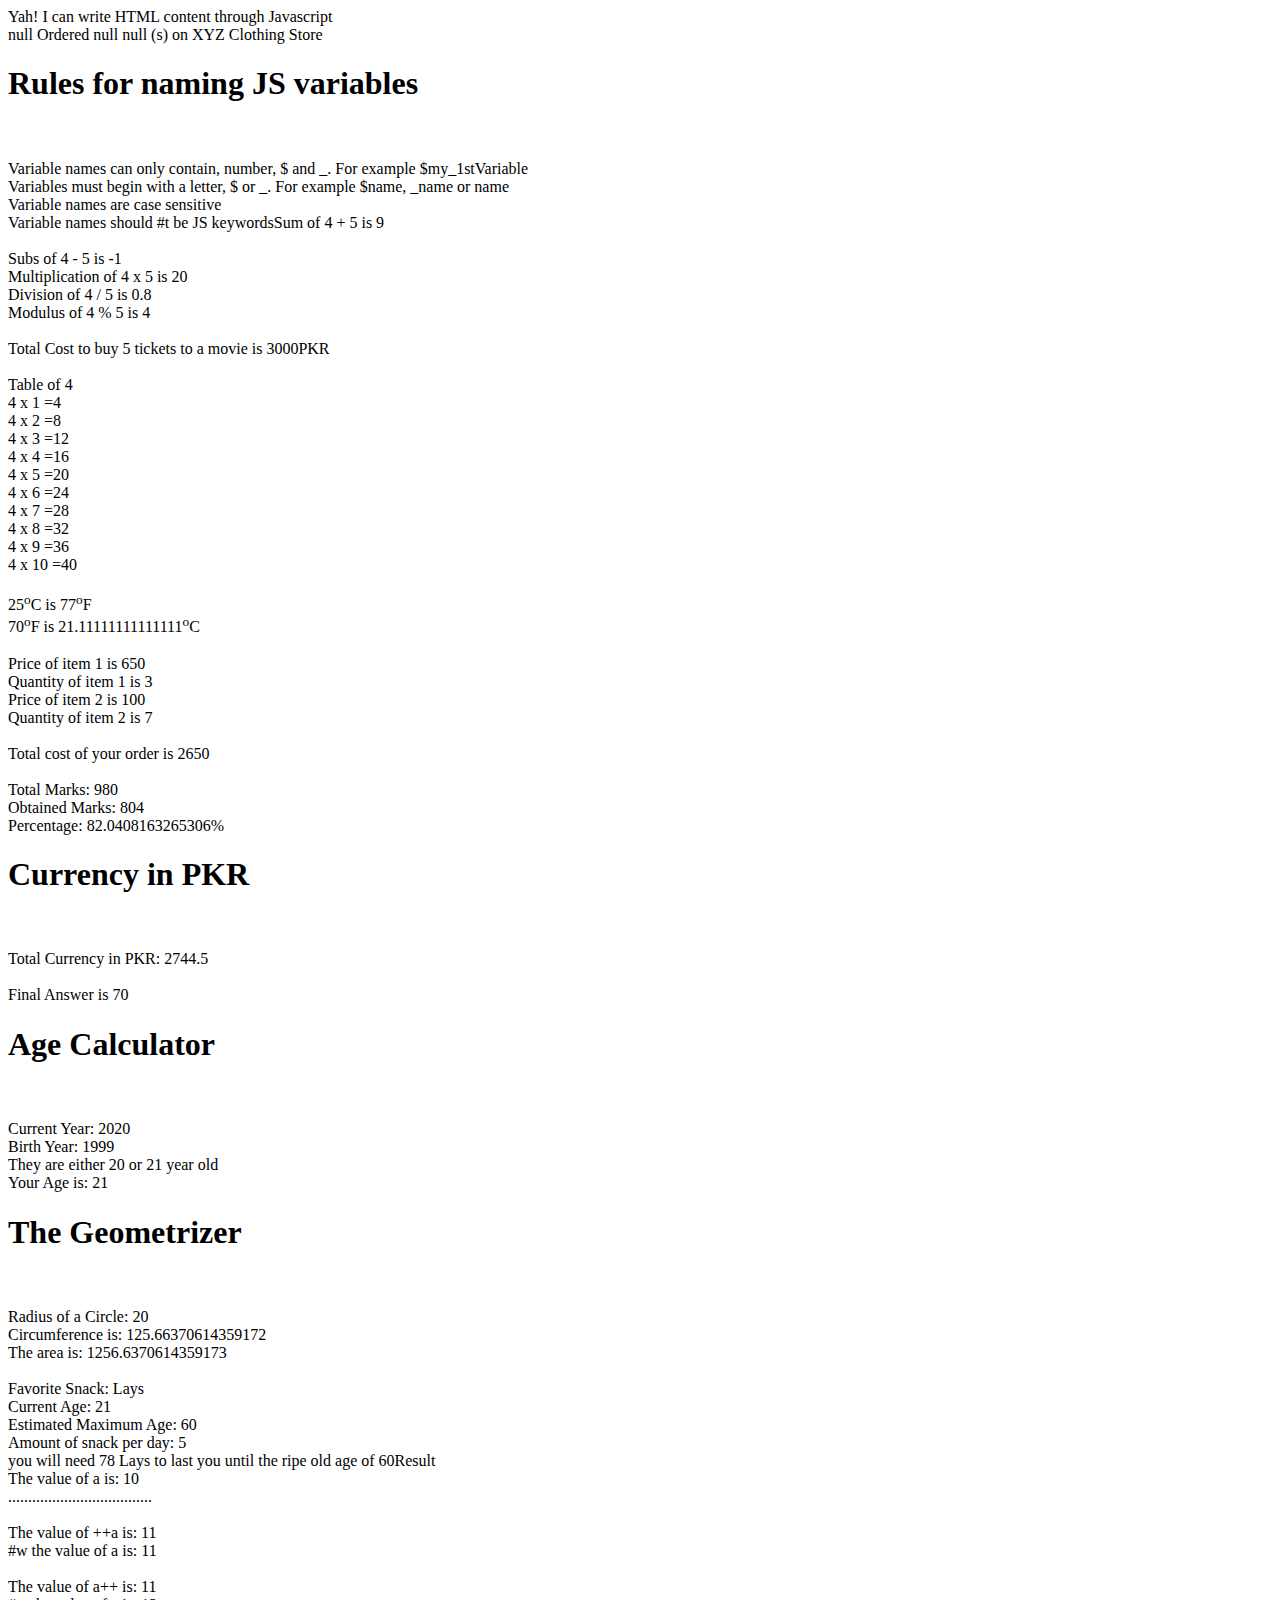
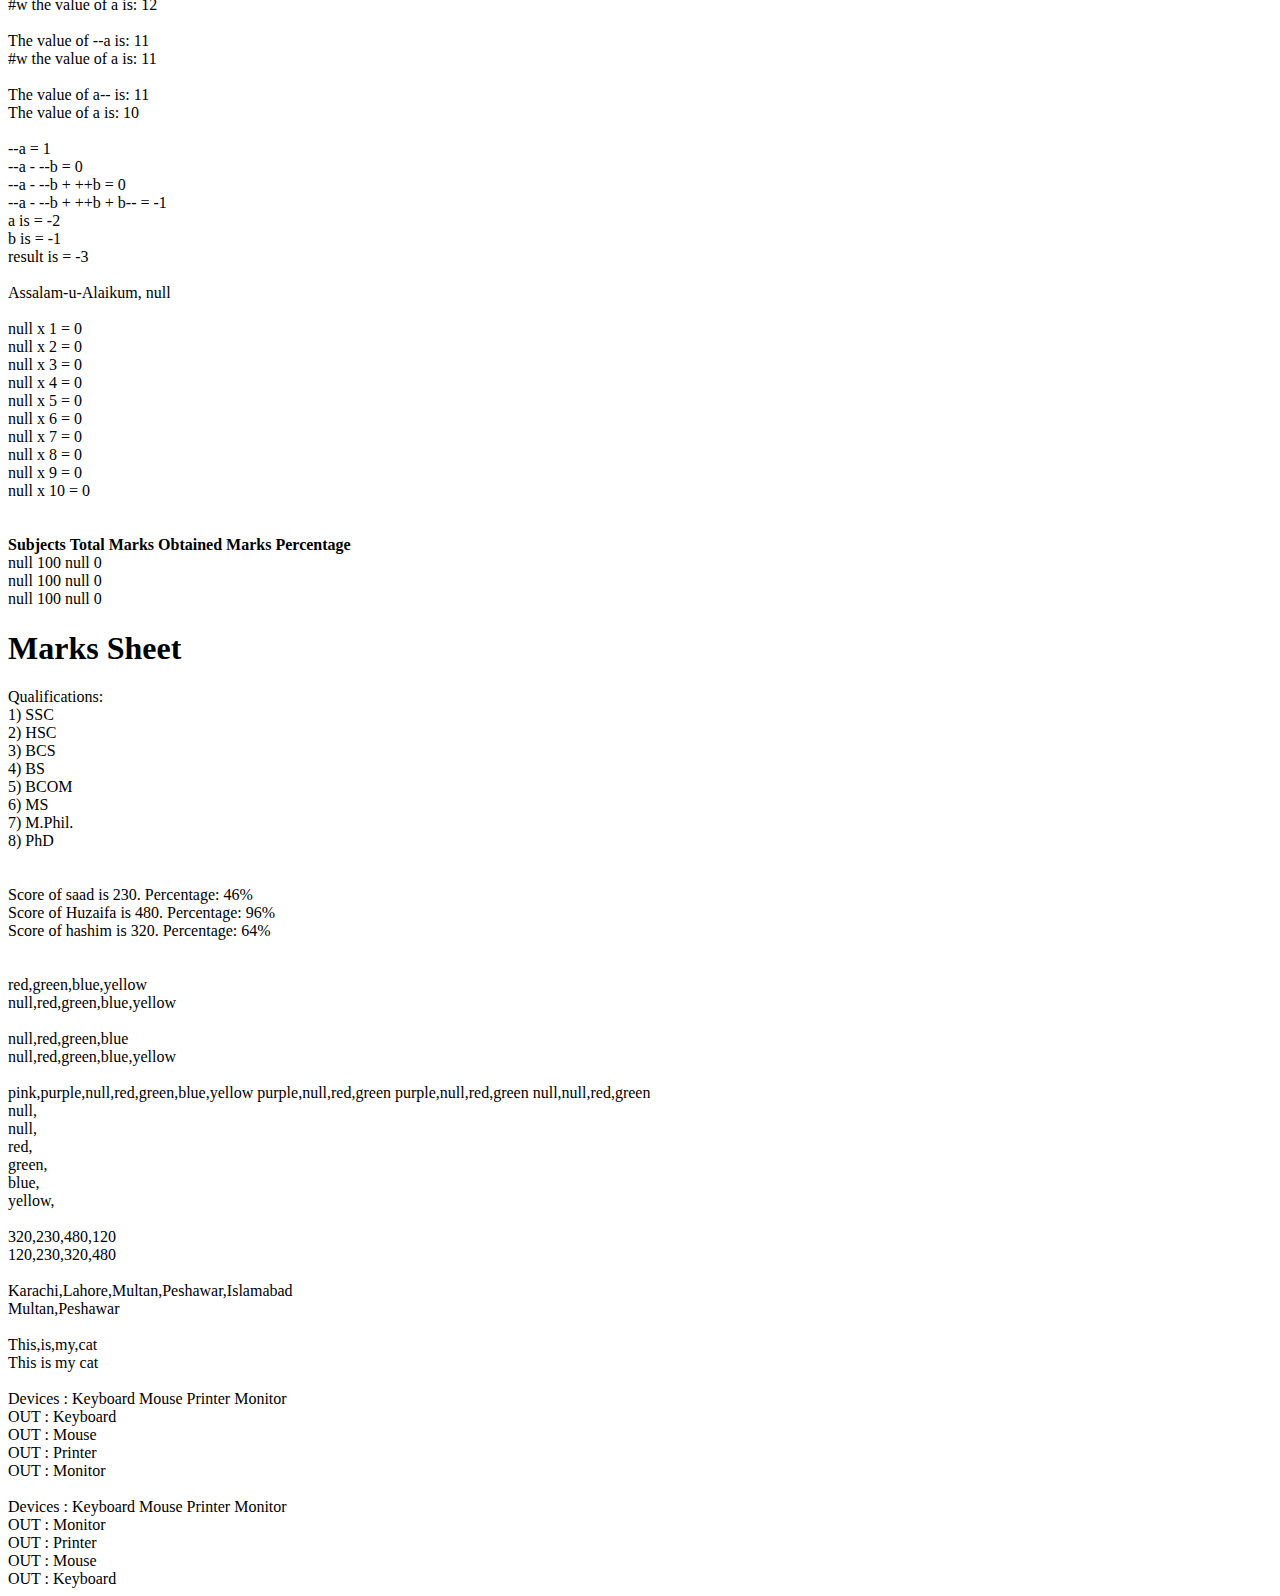
<file: JS Assignment Chap 1 to 20/index.html>
<!DOCTYPE html>
<html>
    <head>
        <meta charset='utf-8'>
        <meta http-equiv='X-UA-Compatible' content='IE=edge'>
        <title>JavaScript Assignment Chapter 01 to 20</title>
        <meta name='viewport' content='width=device-width, initial-scale=1'>
        
    </head>
    <body>


        <script src='./app.js'></script>
    </body>
</html>
</file>
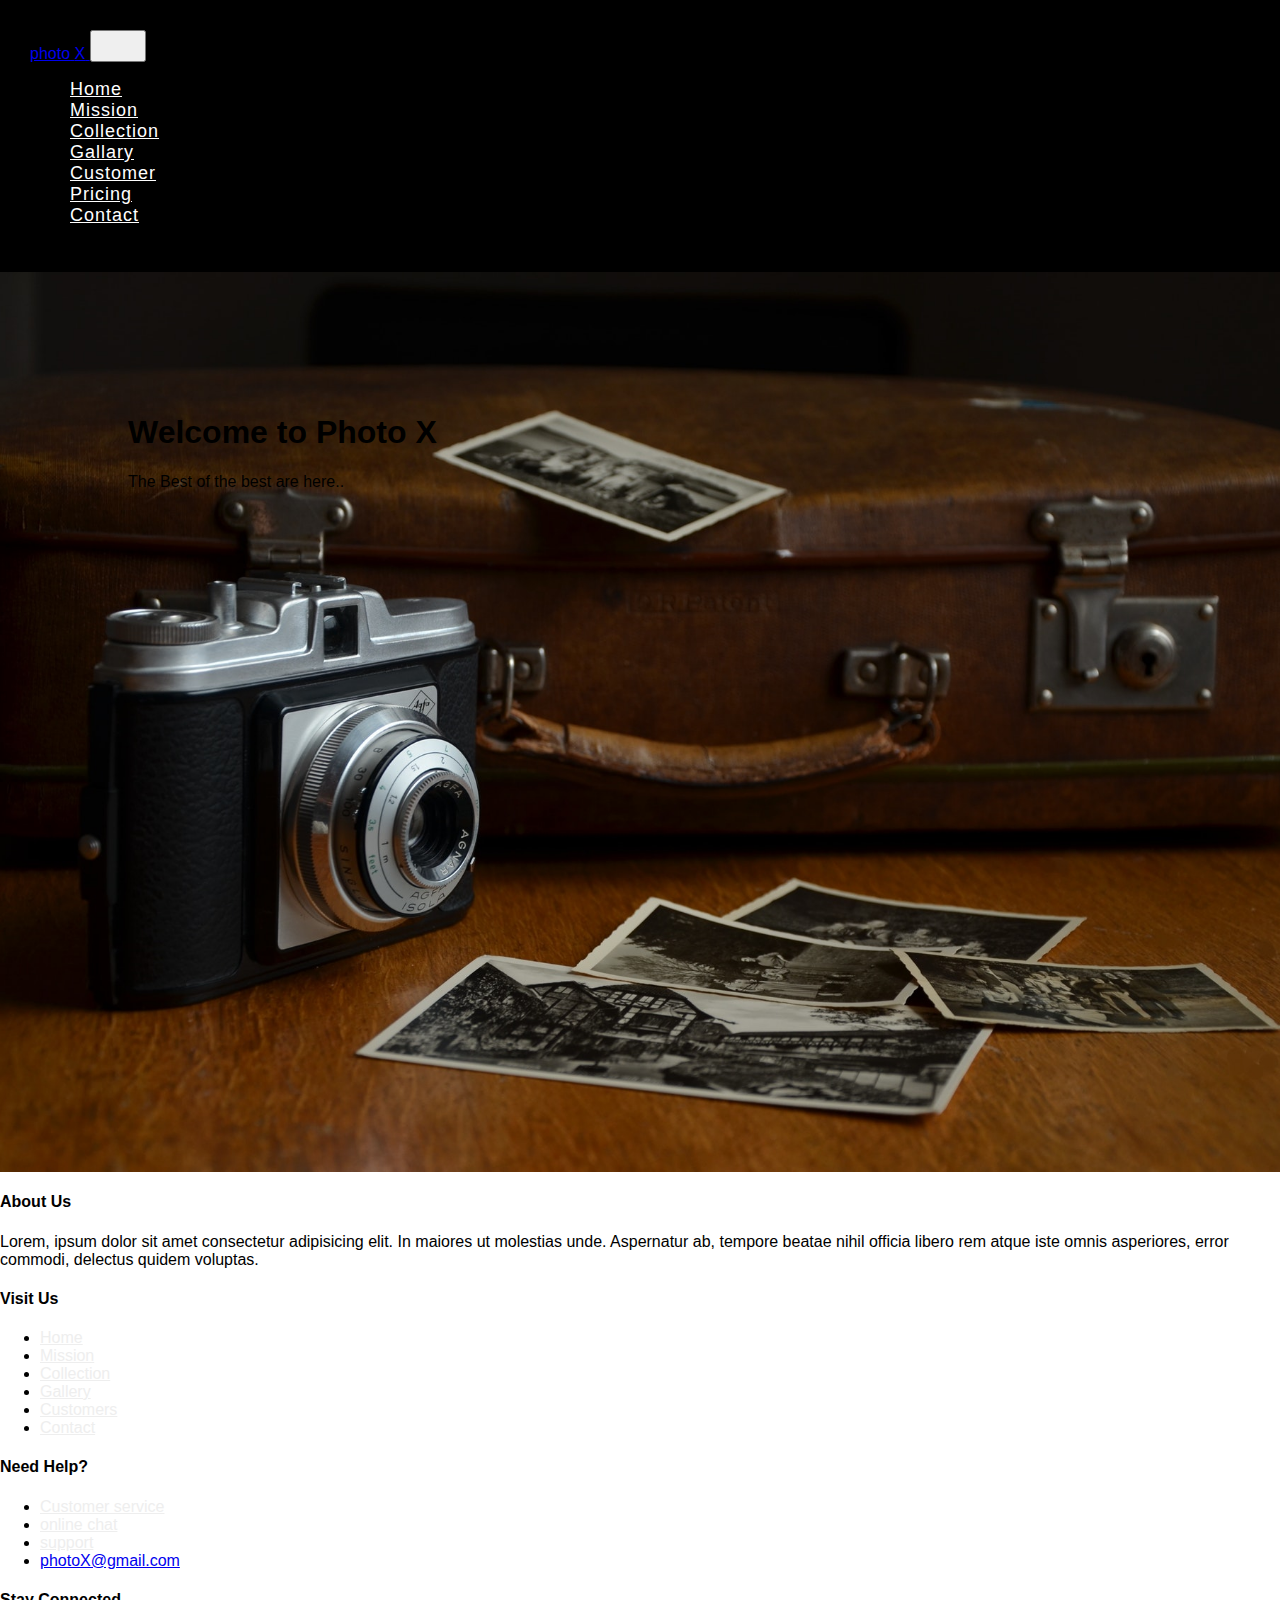
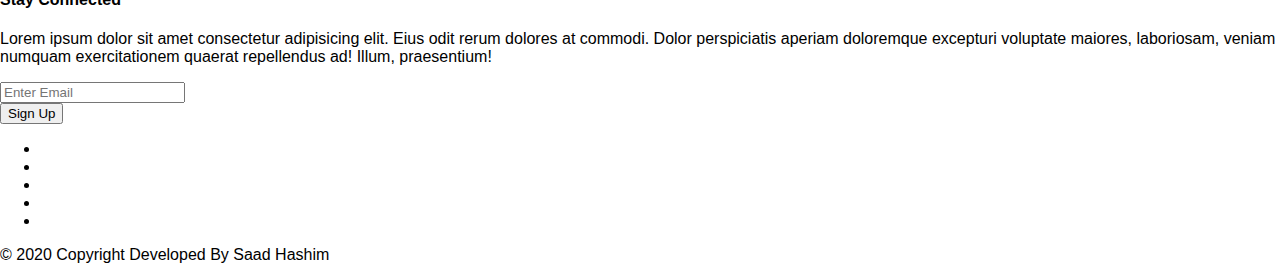
<file: Photo-X/index.html>
<!DOCTYPE html>
<html>

<head>
    <title>PhotoX</title>
    <link rel="title icon" type="image/png" href="./images/title-img.png">
    <link rel="stylesheet" href="https://stackpath.bootstrapcdn.com/bootstrap/4.1.1/css/bootstrap.min.css" integrity="sha384-WskhaSGFgHYWDcbwN70/dfYBj47jz9qbsMId/iRN3ewGhXQFZCSftd1LZCfmhktB"
        crossorigin="anonymous">
    <link rel="stylesheet" href="https://use.fontawesome.com/releases/v5.0.13/css/all.css" integrity="sha384-DNOHZ68U8hZfKXOrtjWvjxusGo9WQnrNx2sqG0tfsghAvtVlRW3tvkXWZh58N9jp"
        crossorigin="anonymous">
    <link rel="stylesheet" type="text/css" media="screen" href="style.css" />
</head>

<body data-spy="scroll" data-target="#main-nav" id="home">
    <!-- Header -->
	 <nav class="navbar navbar-expand-lg navbar-menu" id="main-nav">
            <a href="./index.html" class="navbar-brand text-light text-uppercase">
                <span class="h2">photo</span>
                <span class="h1">X</span>
            </a>
            <button data-toggle="collapse" data-target="#nav" class="navbar-toggler nav-btn">
                <div class="bg-white line1"></div>
                <div class="bg-white line2"></div>
                <div class="bg-white line3"></div>
            </button>

            <div class="collapse navbar-collapse justify-content-end" id="nav">
                <ul class="navbar-nav">
                    <li class="nav-item">
                        <a class="nav-link m-2 menu-item" href="./index.html">Home</a>
                    </li>
                    <li class="nav-item">
                        <a class="nav-link m-2 menu-item" href="./mission.html">Mission</a>
                    </li>
                    <li class="nav-item">
                        <a class="nav-link m-2 menu-item" href="./collection.html">Collection</a>
                    </li>
                    <li class="nav-item">
                        <a class="nav-link m-2 menu-item" href="./gallary.html">Gallary</a>
                    </li>
                    <li class="nav-item">
                        <a class="nav-link m-2 menu-item" href="./customer.html">Customer</a>
                    </li>
                    <li class="nav-item">
                        <a class="nav-link m-2 menu-item" href="./pricing.html">Pricing</a>
                    </li>
                    <li class="nav-item">
                        <a class="nav-link m-2 menu-item" href="./contact.html">Contact</a>
                    </li>
                </ul>
            </div>
        </nav>
        
        <header>
        <div class="text-light text-md-right text-center banner">
            <h1 class="display-4 banner-heading">Welcome to
                <span class="text-uppercase">Photo</span>
                <span class="display-3">X</span>
            </h1>
            <p class="lead banner-par">The Best of the best are here..</p>
        </div>

    </header>

    <!-- Footer -->
    <footer class="bg-dark px-5">
        <div class="container-fluid">
            <div class="row text-light py-4">
                <div class="col-lg-4 col-sm-6">
                    <h4 pb-3>About Us</h4>
                    <p class="small">Lorem, ipsum dolor sit amet consectetur adipisicing elit. In maiores ut molestias unde. Aspernatur ab,
                        tempore beatae nihil officia libero rem atque iste omnis asperiores, error commodi, delectus quidem
                        voluptas.</p>
                </div>
                <div class="col-lg-2 col-sm-6">
                    <h4 class="pb-3">Visit Us</h4>
                    <ul class="list-unstyled">
                        <li><a href="#" class="form-link">Home</a></li>
                        <li><a href="#" class="form-link">Mission</a></li>
                        <li><a href="#" class="form-link">Collection</a></li>
                        <li><a href="#" class="form-link">Gallery</a></li>
                        <li><a href="#" class="form-link">Customers</a></li>
                        <li><a href="#" class="form-link">Contact</a></li>
                    </ul>
                </div>
                <div class="col-lg-2 col-sm-6">
                    <h4 class="pb-3">Need Help?</h4>
                    <ul class="list-unstyled">
                        <li><a href="#" class="text-uppercase form-link">Customer service</a></li>
                        <li><a href="#" class="text-uppercase form-link">online chat</a></li>
                        <li><a href="#" class="text-uppercase form-link">support</a></li>
                        <li><a href="#" class="text-info">photoX@gmail.com</a></li>
                    </ul>
                </div>
                <div class="col-lg-4 col-sm-6">
                    <h4 class="pb-3">Stay Connected</h4>
                    <p class="small">
                        Lorem ipsum dolor sit amet consectetur adipisicing elit. Eius odit rerum dolores at commodi. Dolor perspiciatis aperiam doloremque excepturi voluptate maiores, laboriosam, veniam numquam exercitationem quaerat repellendus ad! Illum, praesentium!
                    </p>
                    <form>
                        <div class="input-group">
                            <input type="text" placeholder="Enter Email" class="form-control">
                            <div class="input-group-append">
                                <button type="button" class="btn btn-danger text-white text-uppercase font-weight-bold">Sign Up</button>
                            </div>
                        </div>
                    </form>
                    <ul class="list-inline mt-3">
                        <li class="list-inline-item"><i class="fab fa-facebook-square fa-2x text-primary"></i></li>
                        <li class="list-inline-item"><i class="fab fa-google-plus fa-2x text-danger"></i></li>
                        <li class="list-inline-item"><i class="fab fa-instagram fa-2x text-danger"></i></li>
                        <li class="list-inline-item"><i class="fab fa-twitter fa-2x text-info"></i></li>
                        <li class="list-inline-item"><i class="fab fa-youtube fa-2x text-danger"></i></li>
                    </ul>
                </div>
            </div>
            <div class="row">
                <div class="col text-center text-light border-top pt-3">
                    <p>&copy; 2020 Copyright Developed By Saad Hashim</p>
                </div>
            </div>
        </div>
    </footer>
    <!-- End Footer -->

   <!--
   <script src="https://cdnjs.cloudflare.com/ajax/libs/popper.js/1.14.3/umd/popper.min.js" integrity="sha384-ZMP7rVo3mIykV+2+9J3UJ46jBk0WLaUAdn689aCwoqbBJiSnjAK/l8WvCWPIPm49"
        crossorigin="anonymous"></script>
    	 <script src="https://stackpath.bootstrapcdn.com/bootstrap/4.1.1/js/bootstrap.min.js" integrity="sha384-smHYKdLADwkXOn1EmN1qk/HfnUcbVRZyYmZ4qpPea6sjB/pTJ0euyQp0Mk8ck+5T"
        crossorigin="anonymous"></script>
    
   <script src="https://code.jquery.com/jquery-3.3.1.js" integrity="sha256-2Kok7MbOyxpgUVvAk/HJ2jigOSYS2auK4Pfzbm7uH60=" crossorigin="anonymous"></script>
 
	-->
 
	<script src="https://code.jquery.com/jquery-3.3.1.js" integrity="sha256-2Kok7MbOyxpgUVvAk/HJ2jigOSYS2auK4Pfzbm7uH60=" crossorigin="anonymous"></script>
   <script src="https://cdnjs.cloudflare.com/ajax/libs/popper.js/1.14.3/umd/popper.min.js" integrity="sha384-ZMP7rVo3mIykV+2+9J3UJ46jBk0WLaUAdn689aCwoqbBJiSnjAK/l8WvCWPIPm49"
        crossorigin="anonymous"></script>
    <script src="https://stackpath.bootstrapcdn.com/bootstrap/4.1.1/js/bootstrap.min.js" integrity="sha384-smHYKdLADwkXOn1EmN1qk/HfnUcbVRZyYmZ4qpPea6sjB/pTJ0euyQp0Mk8ck+5T"
        crossorigin="anonymous"></script>
 
  <script src="app.js"></script>
	<script>
	  $('body').scrollspy({target:'#main-nav'});

        $('#main-nav a').on('click',function(e){
            if(this.hash !== ""){
                e.preventDefault();

                const hash = this.hash;
                $('html, body').animate({
                    scrollTop : $(hash).offset().top
                    },800,function(){
                    window.location.hash = hash;
                });
            }
        });
	</script>
</body>

</html>
</file>
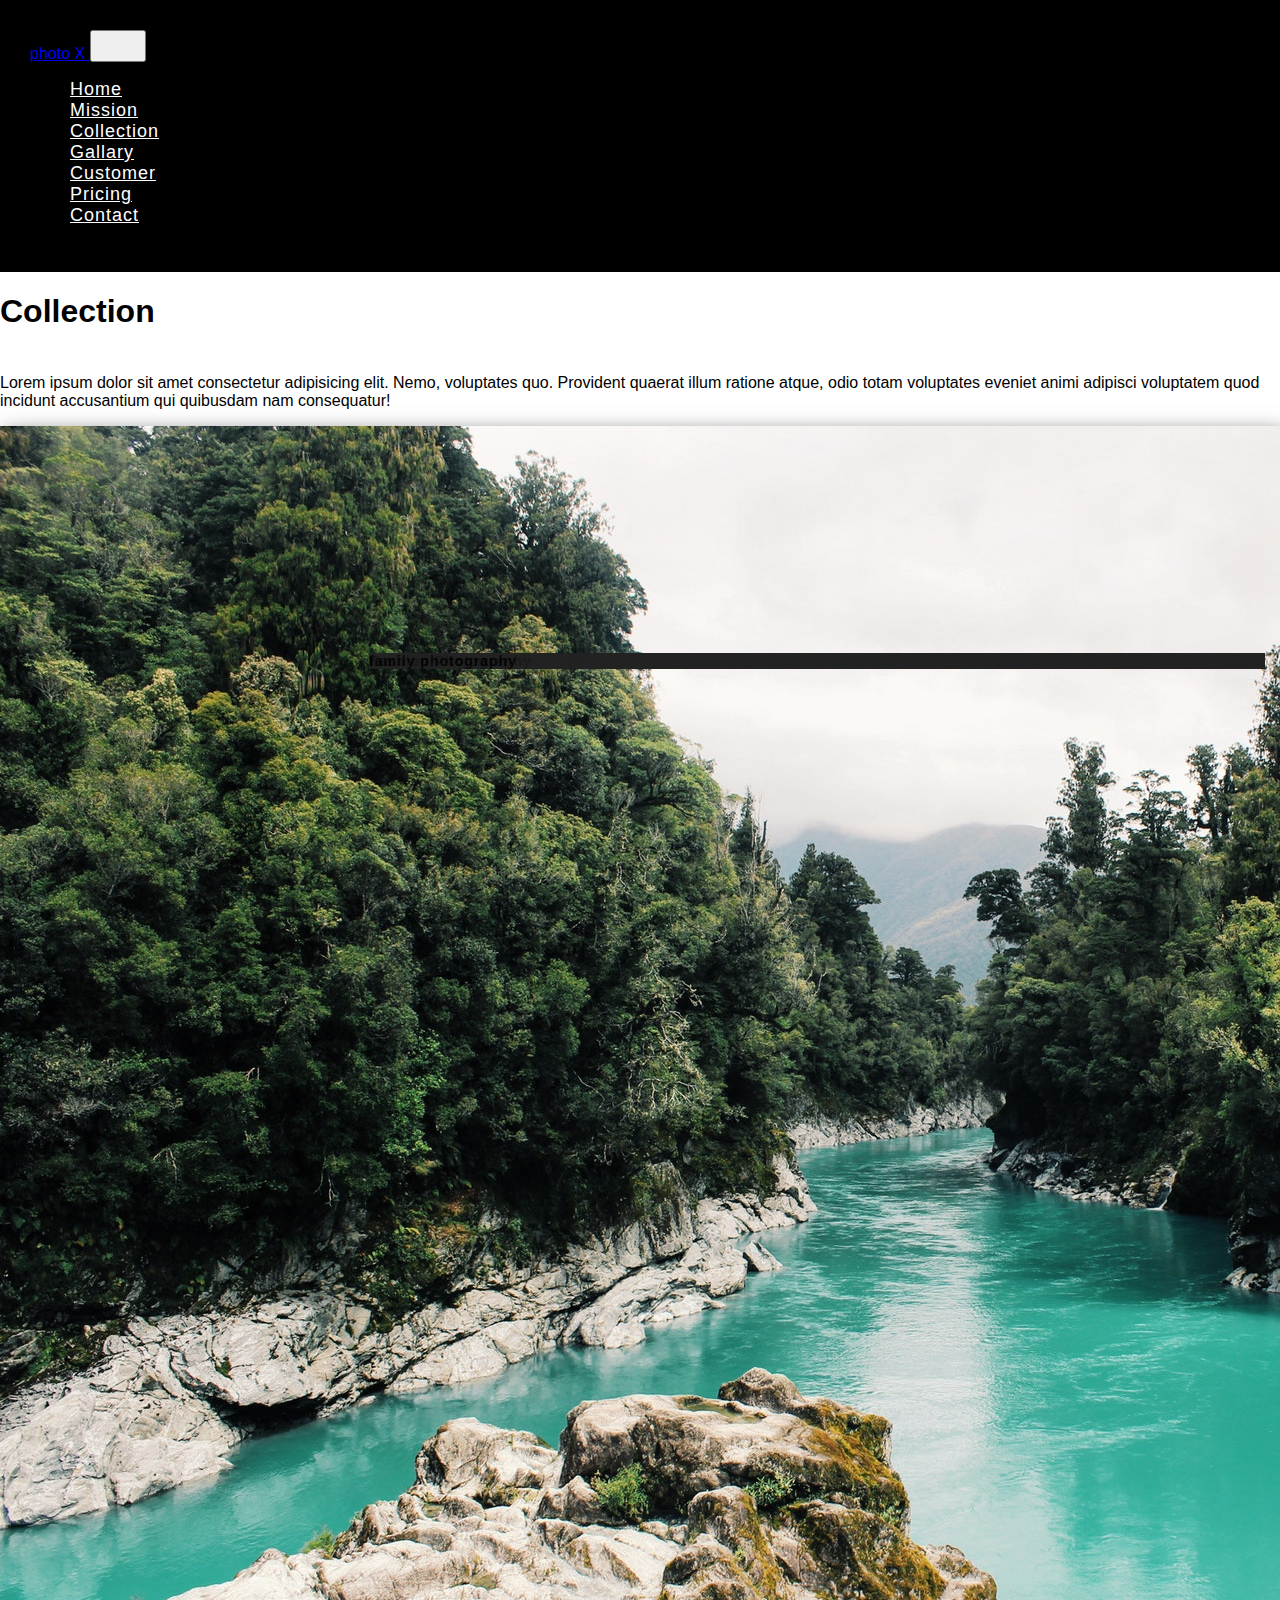
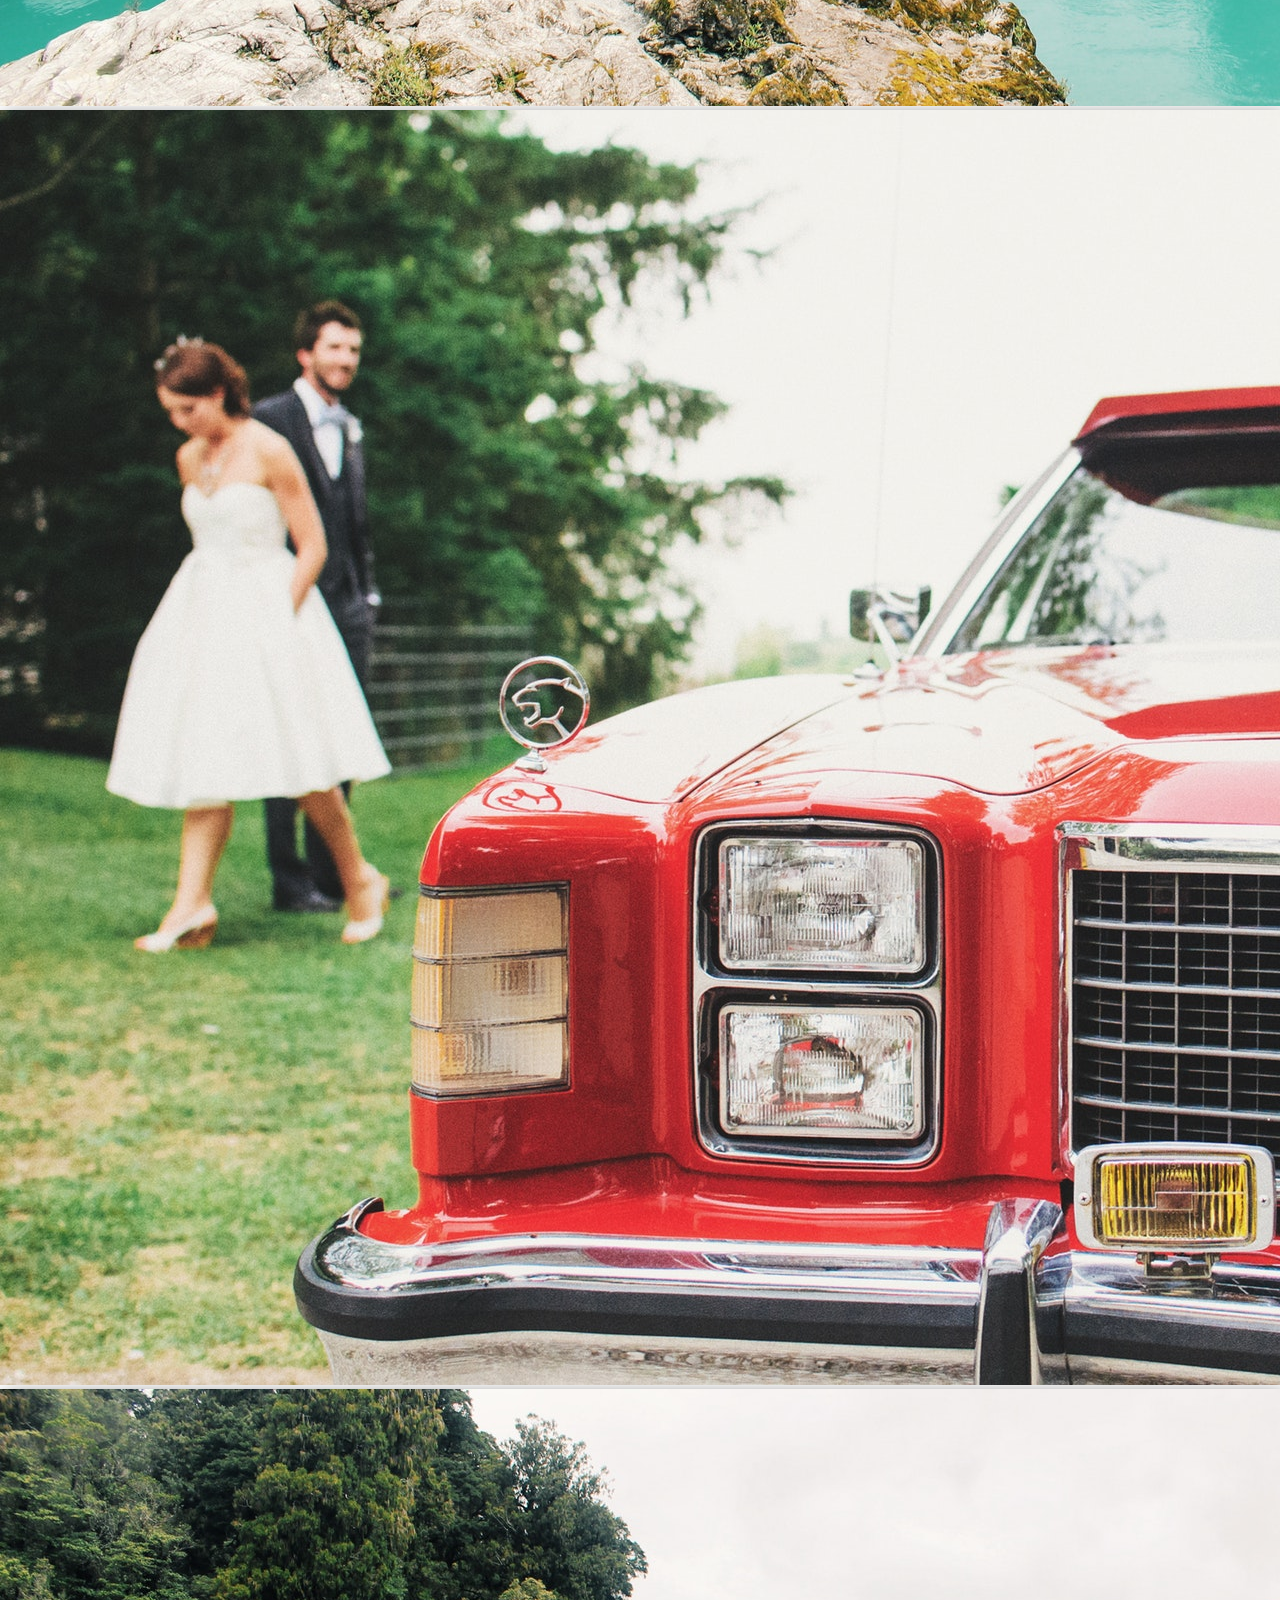
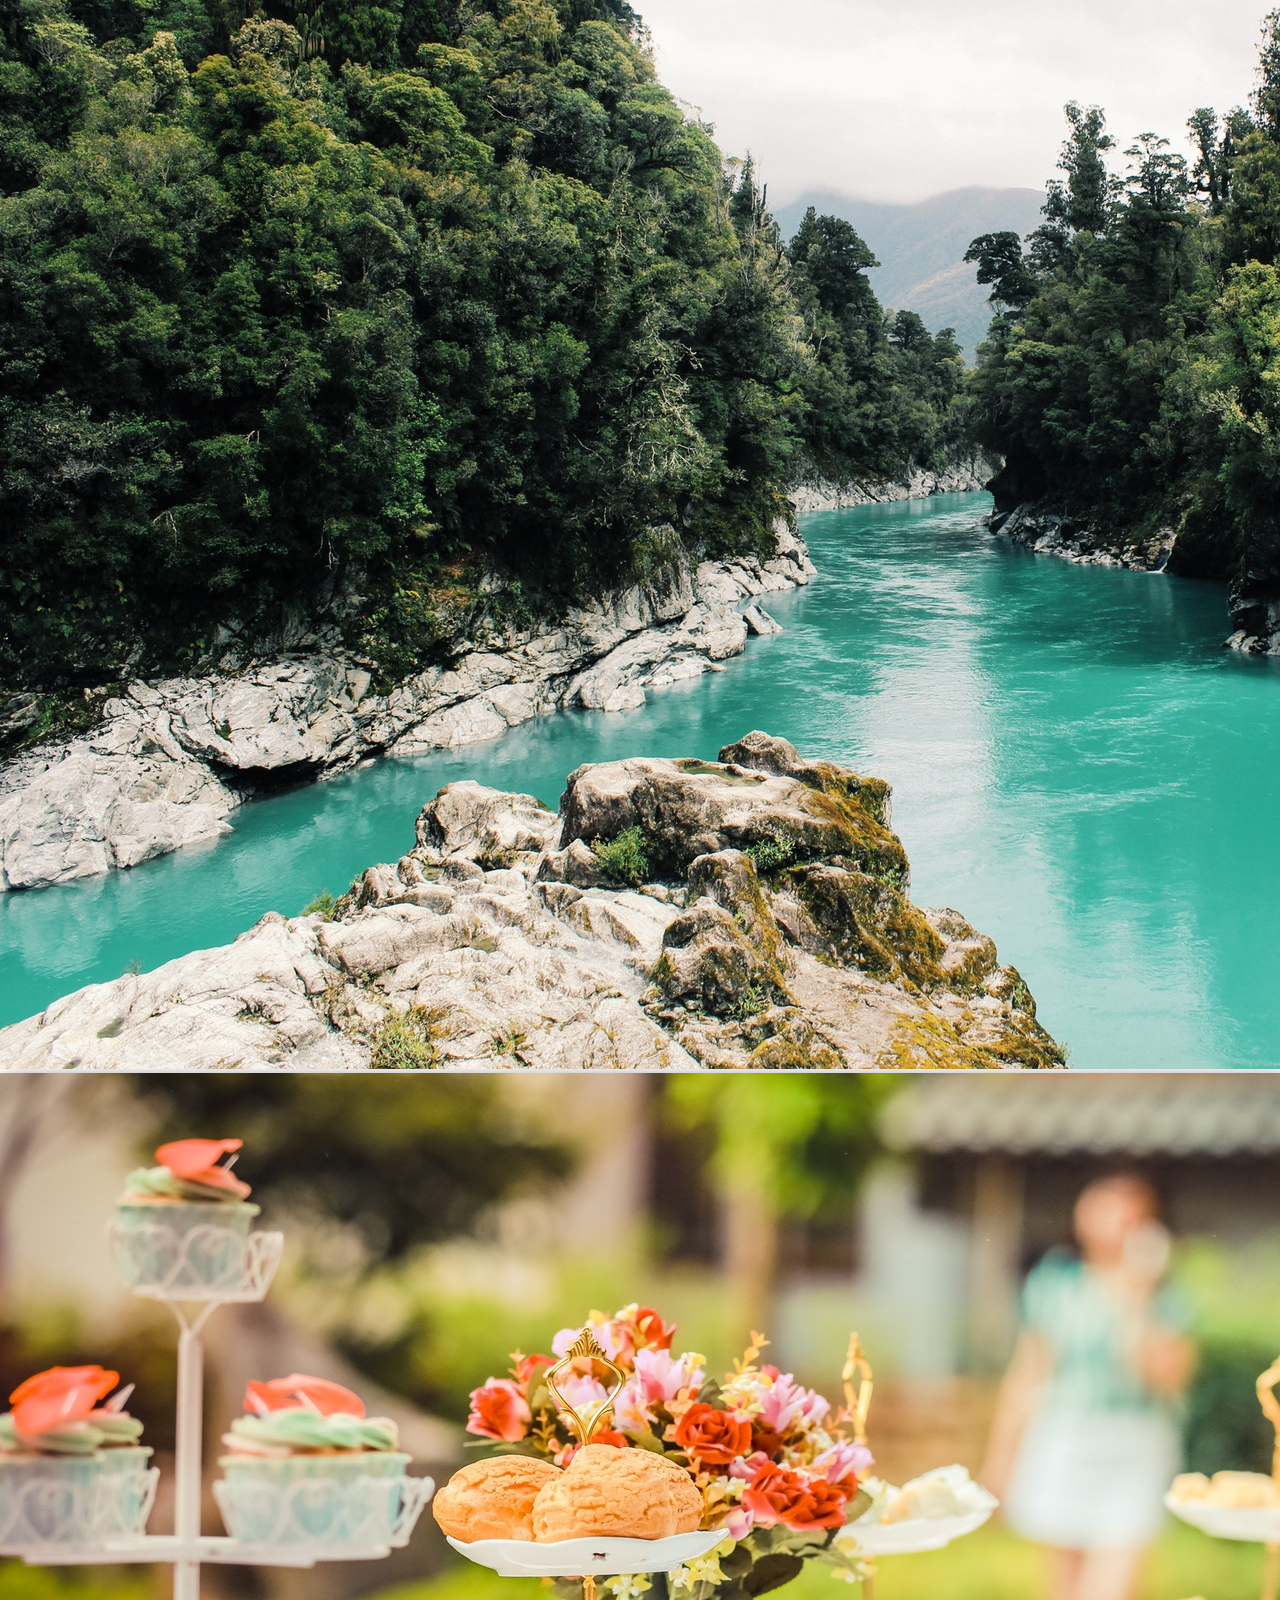
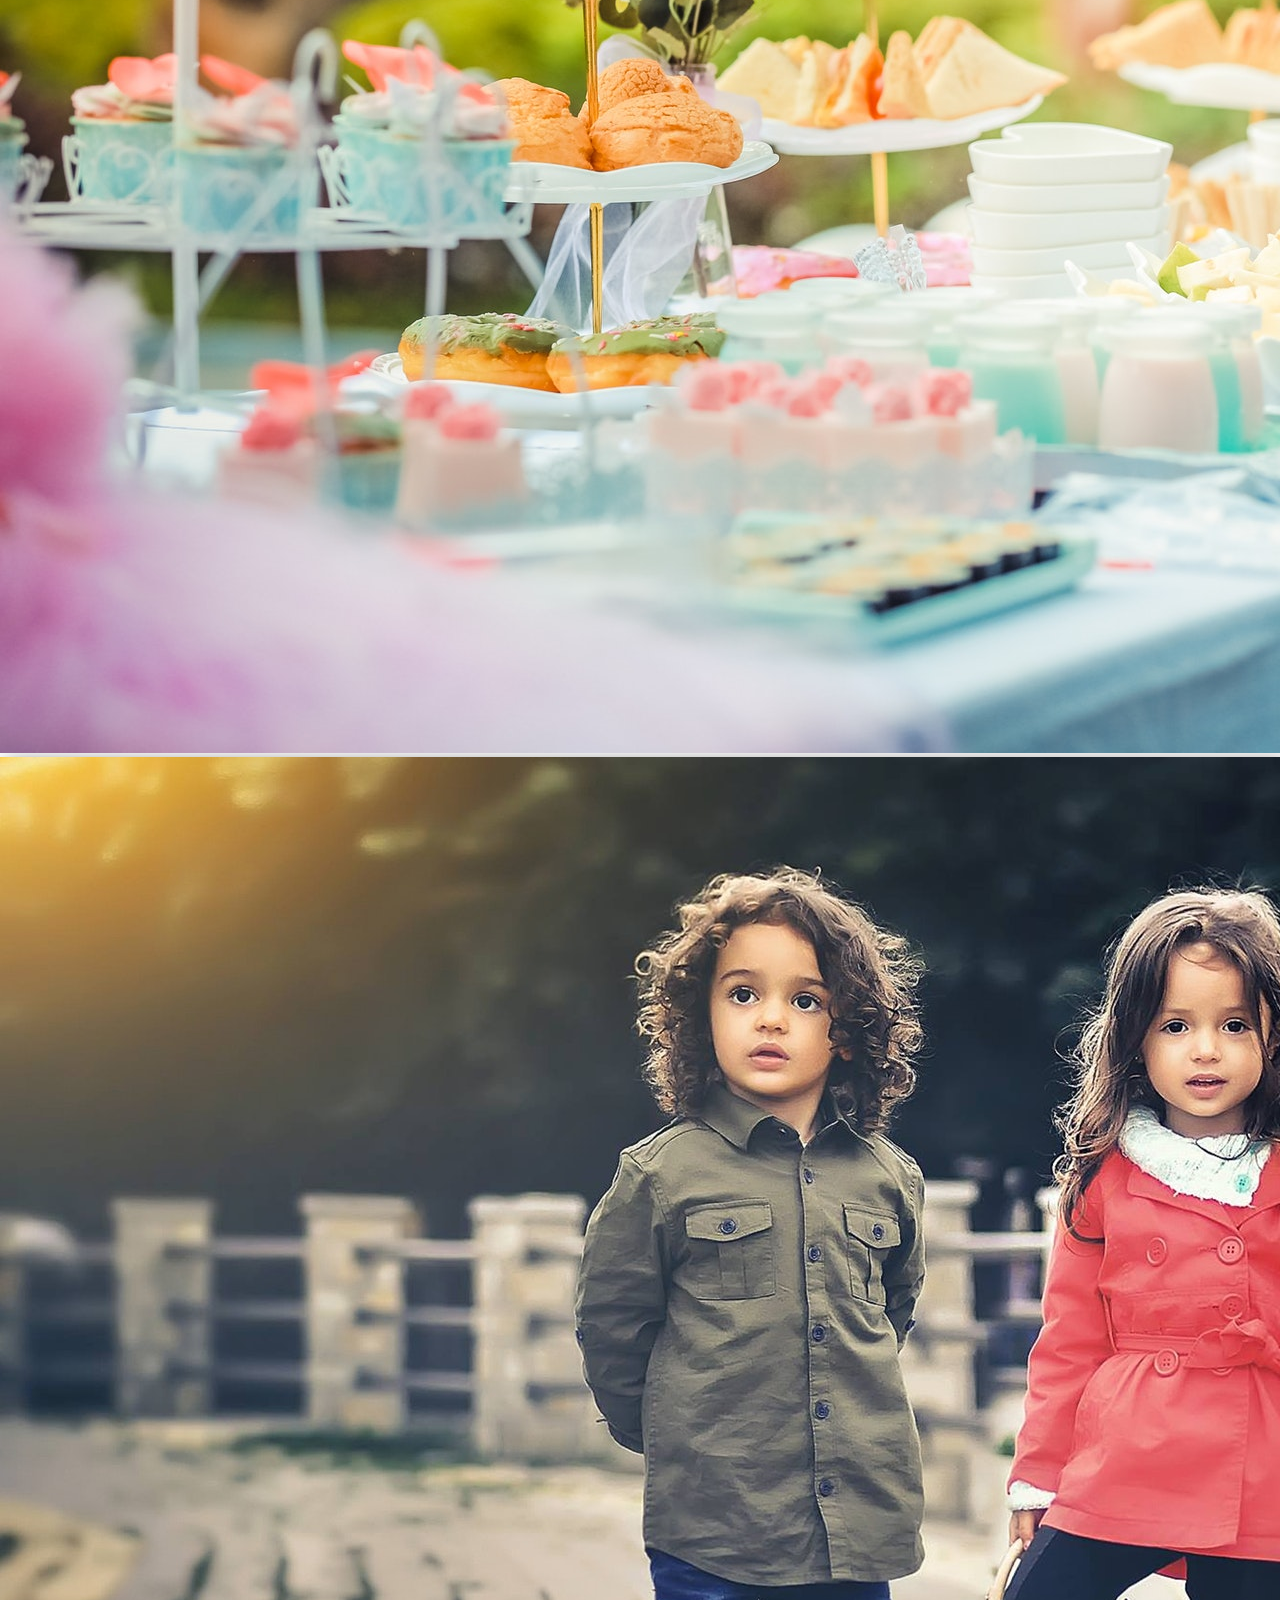
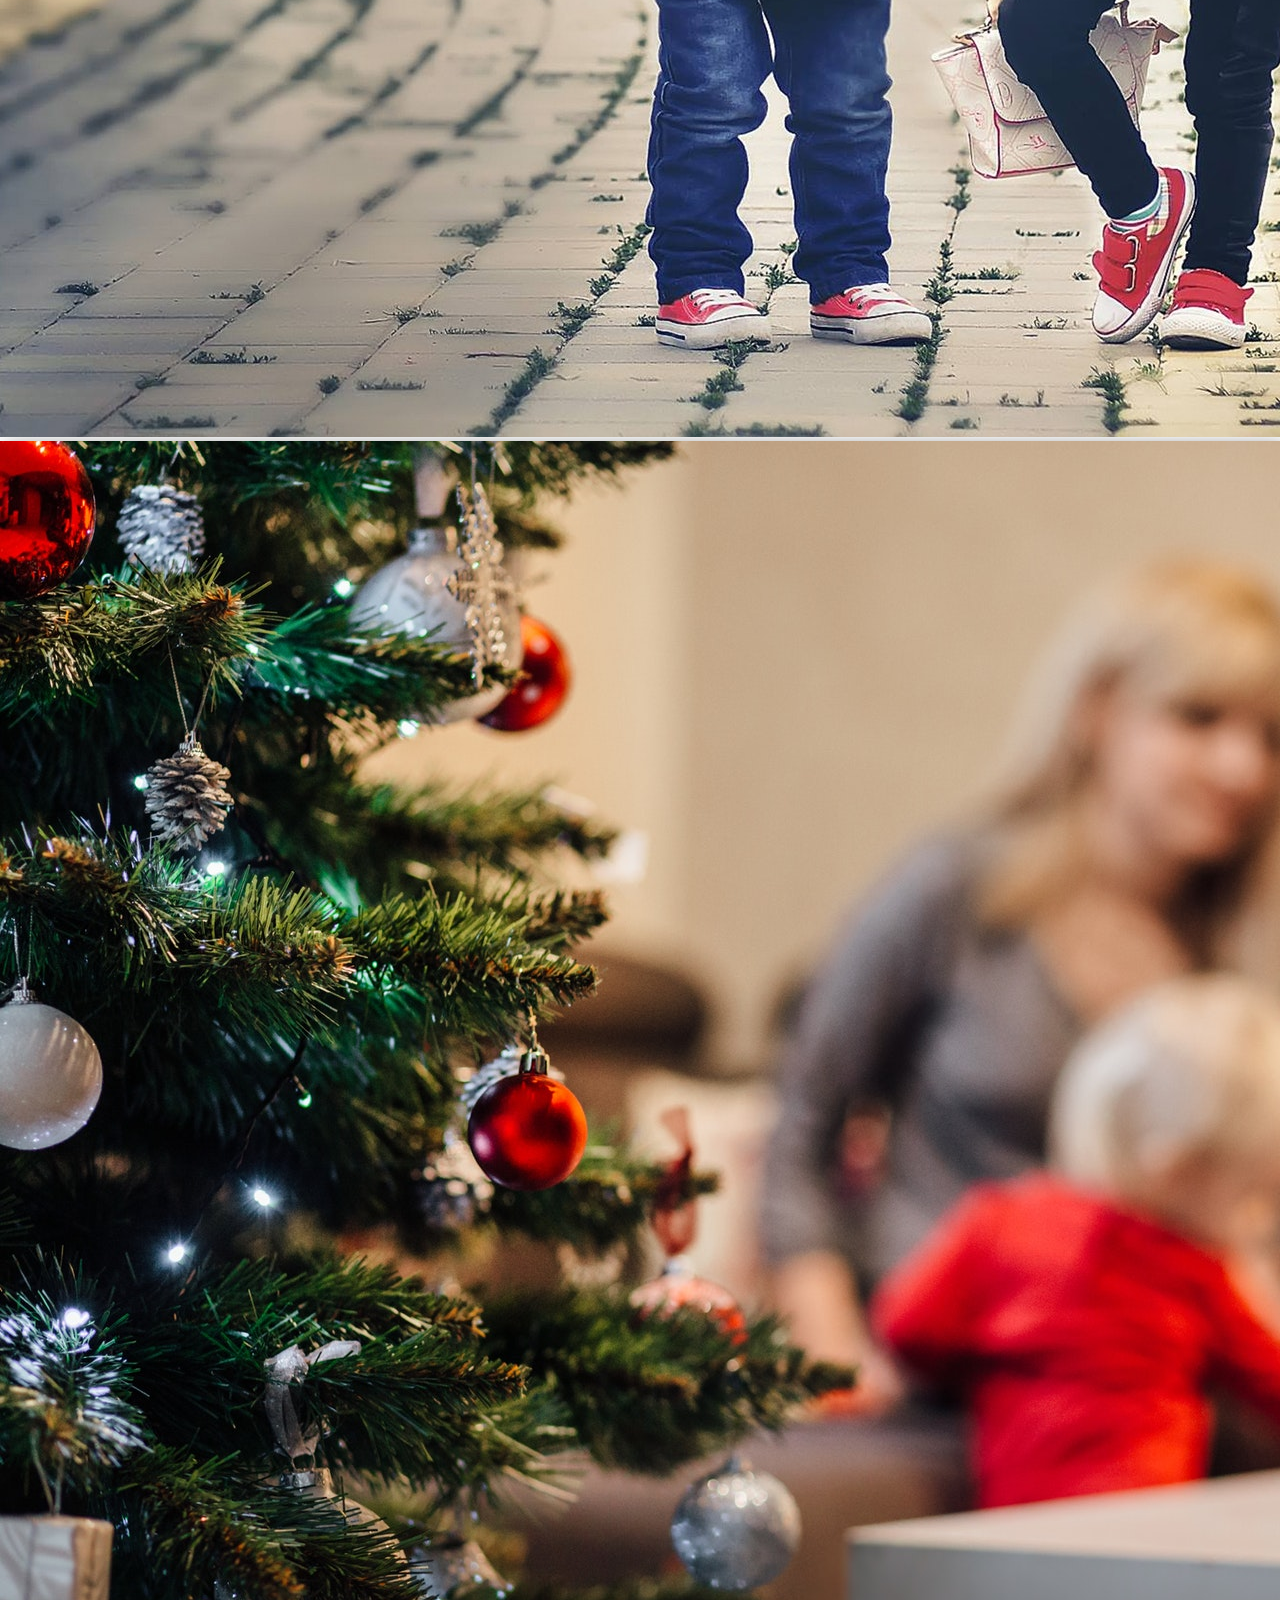
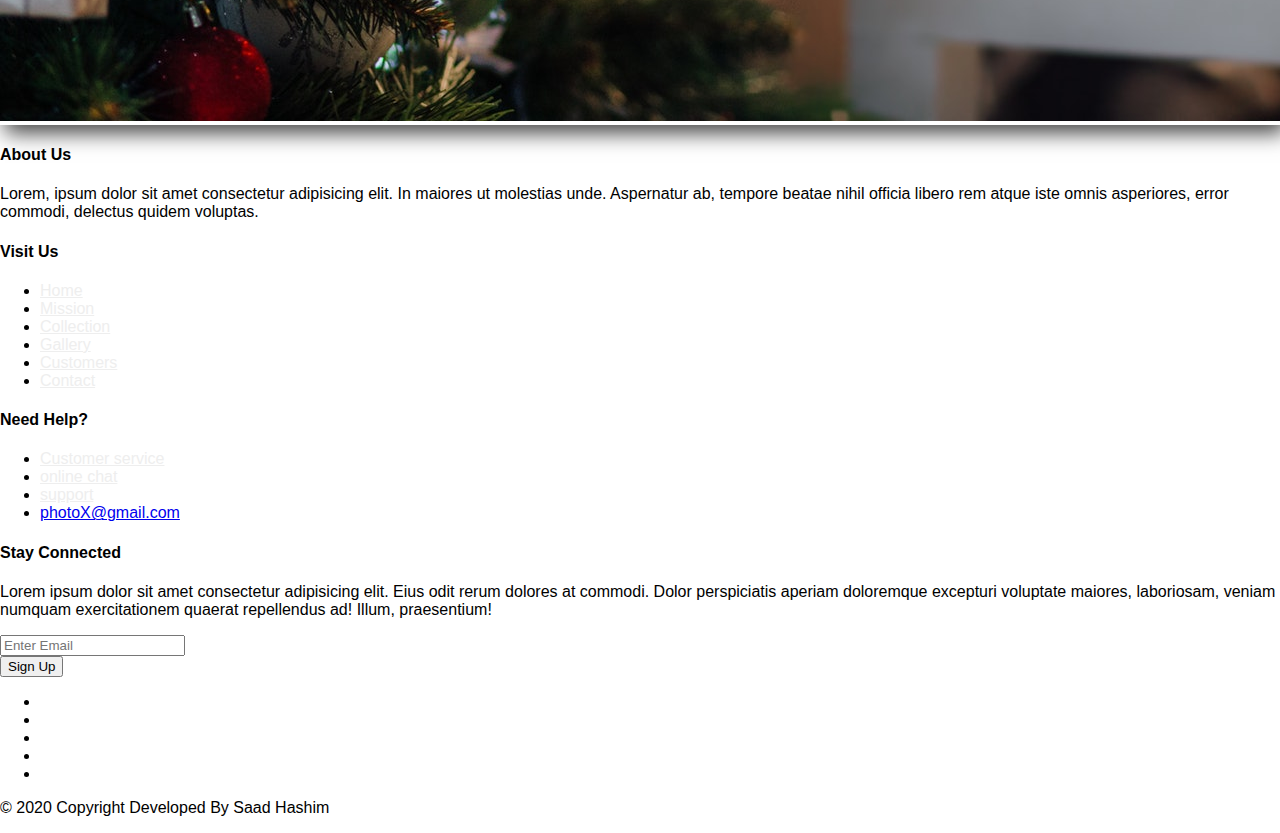
<file: Photo-X/collection.html>
<!DOCTYPE html>
<html>

<head>
    <title>PhotoX - Collection</title>
    <link rel="title icon" type="image/png" href="./images/title-img.png">
    <link rel="stylesheet" href="https://stackpath.bootstrapcdn.com/bootstrap/4.1.1/css/bootstrap.min.css" integrity="sha384-WskhaSGFgHYWDcbwN70/dfYBj47jz9qbsMId/iRN3ewGhXQFZCSftd1LZCfmhktB"
        crossorigin="anonymous">
    <link rel="stylesheet" href="https://use.fontawesome.com/releases/v5.0.13/css/all.css" integrity="sha384-DNOHZ68U8hZfKXOrtjWvjxusGo9WQnrNx2sqG0tfsghAvtVlRW3tvkXWZh58N9jp"
        crossorigin="anonymous">
    <link rel="stylesheet" type="text/css" media="screen" href="style.css" />
</head>

<body data-spy="scroll" data-target="#main-nav" id="home">
	
	 <nav class="navbar navbar-expand-lg navbar-menu" id="main-nav">
            <a href="./index.html" class="navbar-brand text-light text-uppercase">
                <span class="h2">photo</span>
                <span class="h1">X</span>
            </a>
            <button data-toggle="collapse" data-target="#nav" class="navbar-toggler nav-btn">
                <div class="bg-white line1"></div>
                <div class="bg-white line2"></div>
                <div class="bg-white line3"></div>
            </button>

            <div class="collapse navbar-collapse justify-content-end" id="nav">
                <ul class="navbar-nav">
                    <li class="nav-item">
                        <a class="nav-link m-2 menu-item" href="./index.html">Home</a>
                    </li>
                    <li class="nav-item">
                        <a class="nav-link m-2 menu-item" href="./mission.html">Mission</a>
                    </li>
                    <li class="nav-item">
                        <a class="nav-link m-2 menu-item" href="./collection.html">Collection</a>
                    </li>
                    <li class="nav-item">
                        <a class="nav-link m-2 menu-item" href="./gallary.html">Gallary</a>
                    </li>
                    <li class="nav-item">
                        <a class="nav-link m-2 menu-item" href="./customer.html">Customer</a>
                    </li>
                    <li class="nav-item">
                        <a class="nav-link m-2 menu-item" href="./pricing.html">Pricing</a>
                    </li>
                    <li class="nav-item">
                        <a class="nav-link m-2 menu-item" href="./contact.html">Contact</a>
                    </li>
                </ul>
            </div>
        </nav>

        <section class="bg-secondary py-4" id="collection">
            <div class="container-fluid">
                <div class="row text-white mt-4 text-center">
                    <div class="col m-4">
                        <h1 class="display-4 mb-4 m-auto">Collection</h1>
                        <div class="mt-3 mb-4 underline"></div>
                        <p class="lead">Lorem ipsum dolor sit amet consectetur adipisicing elit. Nemo, voluptates quo. Provident quaerat illum
                            ratione atque, odio totam voluptates eveniet animi adipisci voluptatem quod incidunt accusantium
                            qui quibusdam nam consequatur!</p>
                    </div>
                </div>
    
                <div class="row">
                    <div class="col-lg-4 col-sm-6 my-5">
                        <div class="card card-shadow border-0">
                            <img src="./images/nature.jpeg" class="card-img">
                        </div>
                        <div class="card-img-overlay">
                            <h5 class="text-white p-3 text-uppercase font-weight-bold heading">Nature photography</h5>
                        </div>
                    </div>
    
                    <div class="col-lg-4 col-sm-6 my-5">
                        <div class="card card-shadow border-0">
                            <img src="./images/wedding.jpeg" class="card-img" alt="">
                        </div>
                        <div class="card-img-overlay">
                            <h5 class="text-white p-3 text-uppercase font-weight-bold heading">Wedding Photography</h5>
                        </div>
                    </div>
    
                    <div class="col-lg-4 col-sm-6 my-5">
                        <div class="card card-shadow border-0">
                            <img src="./images/nature.jpeg" class="card-img">
                        </div>
                        <div class="card-img-overlay">
                            <h5 class="text-white p-3 text-uppercase font-weight-bold heading">Business photography</h5>
                        </div>
                    </div>
    
                    <div class="col-lg-4 col-sm-6 my-5">
                        <div class="card card-shadow border-0">
                            <img src="./images/party.jpeg" class="card-img">
                        </div>
                        <div class="card-img-overlay">
                            <h5 class="text-white p-3 text-uppercase font-weight-bold heading">party photography</h5>
                        </div>
                    </div>
    
                    <div class="col-lg-4 col-sm-6 my-5">
                        <div class="card card-shadow border-0">
                            <img src="./images/fashion.jpeg" class="card-img">
                        </div>
                        <div class="card-img-overlay">
                            <h5 class="text-white p-3 text-uppercase font-weight-bold heading">Fashion Photography</h5>
                        </div>
                    </div>
    
                    <div class="col-lg-4 col-sm-6 my-5">
                        <div class="card card-shadow border-0">
                            <img src="./images/family.jpeg" class="card-img">
                        </div>
                        <div class="card-img-overlay">
                            <h5 class="text-white p-3 text-uppercase font-weight-bold heading">family photography</h5>
                        </div>
                    </div>
                </div>
            </div>
        </section>
    <!-- Footer -->
    <footer class="bg-dark px-5">
        <div class="container-fluid">
            <div class="row text-light py-4">
                <div class="col-lg-4 col-sm-6">
                    <h4 pb-3>About Us</h4>
                    <p class="small">Lorem, ipsum dolor sit amet consectetur adipisicing elit. In maiores ut molestias unde. Aspernatur ab,
                        tempore beatae nihil officia libero rem atque iste omnis asperiores, error commodi, delectus quidem
                        voluptas.</p>
                </div>
                <div class="col-lg-2 col-sm-6">
                    <h4 class="pb-3">Visit Us</h4>
                    <ul class="list-unstyled">
                        <li><a href="#" class="form-link">Home</a></li>
                        <li><a href="#" class="form-link">Mission</a></li>
                        <li><a href="#" class="form-link">Collection</a></li>
                        <li><a href="#" class="form-link">Gallery</a></li>
                        <li><a href="#" class="form-link">Customers</a></li>
                        <li><a href="#" class="form-link">Contact</a></li>
                    </ul>
                </div>
                <div class="col-lg-2 col-sm-6">
                    <h4 class="pb-3">Need Help?</h4>
                    <ul class="list-unstyled">
                        <li><a href="#" class="text-uppercase form-link">Customer service</a></li>
                        <li><a href="#" class="text-uppercase form-link">online chat</a></li>
                        <li><a href="#" class="text-uppercase form-link">support</a></li>
                        <li><a href="#" class="text-info">photoX@gmail.com</a></li>
                    </ul>
                </div>
                <div class="col-lg-4 col-sm-6">
                    <h4 class="pb-3">Stay Connected</h4>
                    <p class="small">
                        Lorem ipsum dolor sit amet consectetur adipisicing elit. Eius odit rerum dolores at commodi. Dolor perspiciatis aperiam doloremque excepturi voluptate maiores, laboriosam, veniam numquam exercitationem quaerat repellendus ad! Illum, praesentium!
                    </p>
                    <form>
                        <div class="input-group">
                            <input type="text" placeholder="Enter Email" class="form-control">
                            <div class="input-group-append">
                                <button type="button" class="btn btn-danger text-white text-uppercase font-weight-bold">Sign Up</button>
                            </div>
                        </div>
                    </form>
                    <ul class="list-inline mt-3">
                        <li class="list-inline-item"><i class="fab fa-facebook-square fa-2x text-primary"></i></li>
                        <li class="list-inline-item"><i class="fab fa-google-plus fa-2x text-danger"></i></li>
                        <li class="list-inline-item"><i class="fab fa-instagram fa-2x text-danger"></i></li>
                        <li class="list-inline-item"><i class="fab fa-twitter fa-2x text-info"></i></li>
                        <li class="list-inline-item"><i class="fab fa-youtube fa-2x text-danger"></i></li>
                    </ul>
                </div>
            </div>
            <div class="row">
                <div class="col text-center text-light border-top pt-3">
                    <p>&copy; 2020 Copyright Developed By Saad Hashim</p>
                </div>
            </div>
        </div>
    </footer>
    <!-- End Footer -->

   <!--
   <script src="https://cdnjs.cloudflare.com/ajax/libs/popper.js/1.14.3/umd/popper.min.js" integrity="sha384-ZMP7rVo3mIykV+2+9J3UJ46jBk0WLaUAdn689aCwoqbBJiSnjAK/l8WvCWPIPm49"
        crossorigin="anonymous"></script>
    	 <script src="https://stackpath.bootstrapcdn.com/bootstrap/4.1.1/js/bootstrap.min.js" integrity="sha384-smHYKdLADwkXOn1EmN1qk/HfnUcbVRZyYmZ4qpPea6sjB/pTJ0euyQp0Mk8ck+5T"
        crossorigin="anonymous"></script>
    
   <script src="https://code.jquery.com/jquery-3.3.1.js" integrity="sha256-2Kok7MbOyxpgUVvAk/HJ2jigOSYS2auK4Pfzbm7uH60=" crossorigin="anonymous"></script>
 
	-->
 
	<script src="https://code.jquery.com/jquery-3.3.1.js" integrity="sha256-2Kok7MbOyxpgUVvAk/HJ2jigOSYS2auK4Pfzbm7uH60=" crossorigin="anonymous"></script>
   <script src="https://cdnjs.cloudflare.com/ajax/libs/popper.js/1.14.3/umd/popper.min.js" integrity="sha384-ZMP7rVo3mIykV+2+9J3UJ46jBk0WLaUAdn689aCwoqbBJiSnjAK/l8WvCWPIPm49"
        crossorigin="anonymous"></script>
    <script src="https://stackpath.bootstrapcdn.com/bootstrap/4.1.1/js/bootstrap.min.js" integrity="sha384-smHYKdLADwkXOn1EmN1qk/HfnUcbVRZyYmZ4qpPea6sjB/pTJ0euyQp0Mk8ck+5T"
        crossorigin="anonymous"></script>
 
  <script src="app.js"></script>
	<script>
	  $('body').scrollspy({target:'#main-nav'});

        $('#main-nav a').on('click',function(e){
            if(this.hash !== ""){
                e.preventDefault();

                const hash = this.hash;
                $('html, body').animate({
                    scrollTop : $(hash).offset().top
                    },800,function(){
                    window.location.hash = hash;
                });
            }
        });
	</script>
</body>

</html>
</file>
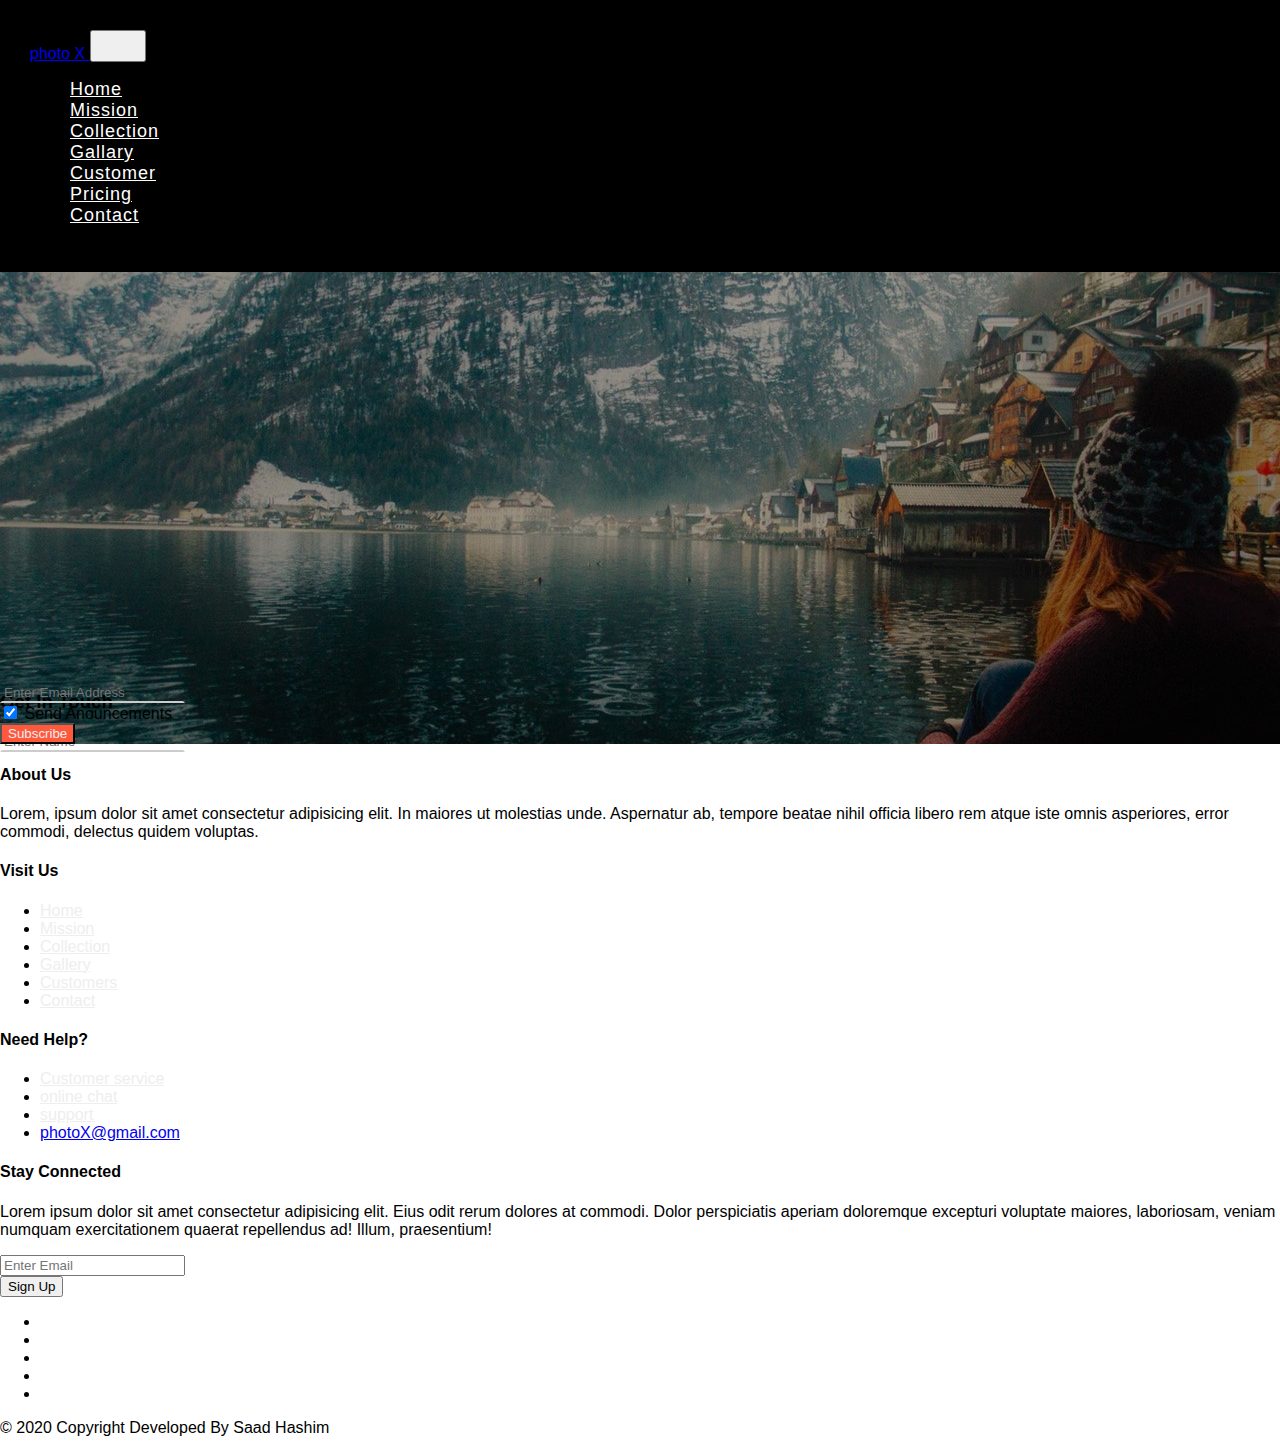
<file: Photo-X/contact.html>
<!DOCTYPE html>
<html>

<head>
    <title>PhotoX - Contact Us</title>
    <link rel="title icon" type="image/png" href="./images/title-img.png">
    <link rel="stylesheet" href="https://stackpath.bootstrapcdn.com/bootstrap/4.1.1/css/bootstrap.min.css"
        integrity="sha384-WskhaSGFgHYWDcbwN70/dfYBj47jz9qbsMId/iRN3ewGhXQFZCSftd1LZCfmhktB" crossorigin="anonymous">
    <link rel="stylesheet" href="https://use.fontawesome.com/releases/v5.0.13/css/all.css"
        integrity="sha384-DNOHZ68U8hZfKXOrtjWvjxusGo9WQnrNx2sqG0tfsghAvtVlRW3tvkXWZh58N9jp" crossorigin="anonymous">
    <link rel="stylesheet" type="text/css" media="screen" href="style.css" />
</head>

<body data-spy="scroll" data-target="#main-nav" id="home">

    <nav class="navbar navbar-expand-lg navbar-menu" id="main-nav">
        <a href="./index.html" class="navbar-brand text-light text-uppercase">
            <span class="h2">photo</span>
            <span class="h1">X</span>
        </a>
        <button data-toggle="collapse" data-target="#nav" class="navbar-toggler nav-btn">
            <div class="bg-white line1"></div>
            <div class="bg-white line2"></div>
            <div class="bg-white line3"></div>
        </button>

        <div class="collapse navbar-collapse justify-content-end" id="nav">
            <ul class="navbar-nav">
                <li class="nav-item">
                    <a class="nav-link m-2 menu-item" href="./index.html">Home</a>
                </li>
                <li class="nav-item">
                    <a class="nav-link m-2 menu-item" href="./mission.html">Mission</a>
                </li>
                <li class="nav-item">
                    <a class="nav-link m-2 menu-item" href="./collection.html">Collection</a>
                </li>
                <li class="nav-item">
                    <a class="nav-link m-2 menu-item" href="./gallary.html">Gallary</a>
                </li>
                <li class="nav-item">
                    <a class="nav-link m-2 menu-item" href="./customer.html">Customer</a>
                </li>
                <li class="nav-item">
                    <a class="nav-link m-2 menu-item" href="./pricing.html">Pricing</a>
                </li>
                <li class="nav-item">
                    <a class="nav-link m-2 menu-item" href="./contact.html">Contact</a>
                </li>
            </ul>
        </div>
    </nav>

    <section id="contact" class="contact p-5" style="padding-top: 400px;">
        <div class="container-fluid">
            <div class="row">
                <div class="col-lg-5 pb-4">
                    <h3 class="display-4 mb-5 text-white">Get In Touch</h3>

                    <form class="contact-form">
                        <div class="form-group py-4">
                            <input type="text" placeholder="Enter Name" class="form-control my-2 p-2 input">
                            <label for="name" class="label"></label>
                        </div>
                        <div class="form-group py-4">
                            <input type="email" placeholder="Enter Email Address" class="form-control my-4 py-2 input">
                            <label for="email" class=""></label>
                        </div>
                        <div class="form-group">
                            <input type="checkbox" checked />
                            <label for="check" class=" text-white">Send Anouncements</label>
                        </div>
                        <button type="submit" class="btn btn-block p-2 font-weight-bold text-uppercase submit-button">Subscribe</button>
                    </form>

                </div>
            </div>
        </div>
    </section>

    <footer class="bg-dark px-5">
        <div class="container-fluid">
            <div class="row text-light py-4">
                <div class="col-lg-4 col-sm-6">
                    <h4 pb-3>About Us</h4>
                    <p class="small">Lorem, ipsum dolor sit amet consectetur adipisicing elit. In maiores ut molestias
                        unde. Aspernatur ab,
                        tempore beatae nihil officia libero rem atque iste omnis asperiores, error commodi, delectus
                        quidem
                        voluptas.</p>
                </div>
                <div class="col-lg-2 col-sm-6">
                    <h4 class="pb-3">Visit Us</h4>
                    <ul class="list-unstyled">
                        <li><a href="#" class="form-link">Home</a></li>
                        <li><a href="#" class="form-link">Mission</a></li>
                        <li><a href="#" class="form-link">Collection</a></li>
                        <li><a href="#" class="form-link">Gallery</a></li>
                        <li><a href="#" class="form-link">Customers</a></li>
                        <li><a href="#" class="form-link">Contact</a></li>
                    </ul>
                </div>
                <div class="col-lg-2 col-sm-6">
                    <h4 class="pb-3">Need Help?</h4>
                    <ul class="list-unstyled">
                        <li><a href="#" class="text-uppercase form-link">Customer service</a></li>
                        <li><a href="#" class="text-uppercase form-link">online chat</a></li>
                        <li><a href="#" class="text-uppercase form-link">support</a></li>
                        <li><a href="#" class="text-info">photoX@gmail.com</a></li>
                    </ul>
                </div>
                <div class="col-lg-4 col-sm-6">
                    <h4 class="pb-3">Stay Connected</h4>
                    <p class="small">
                        Lorem ipsum dolor sit amet consectetur adipisicing elit. Eius odit rerum dolores at commodi.
                        Dolor perspiciatis aperiam doloremque excepturi voluptate maiores, laboriosam, veniam numquam
                        exercitationem quaerat repellendus ad! Illum, praesentium!
                    </p>
                    <form>
                        <div class="input-group">
                            <input type="text" placeholder="Enter Email" class="form-control">
                            <div class="input-group-append">
                                <button type="button"
                                    class="btn btn-danger text-white text-uppercase font-weight-bold">Sign Up</button>
                            </div>
                        </div>
                    </form>
                    <ul class="list-inline mt-3">
                        <li class="list-inline-item"><i class="fab fa-facebook-square fa-2x text-primary"></i></li>
                        <li class="list-inline-item"><i class="fab fa-google-plus fa-2x text-danger"></i></li>
                        <li class="list-inline-item"><i class="fab fa-instagram fa-2x text-danger"></i></li>
                        <li class="list-inline-item"><i class="fab fa-twitter fa-2x text-info"></i></li>
                        <li class="list-inline-item"><i class="fab fa-youtube fa-2x text-danger"></i></li>
                    </ul>
                </div>
            </div>
            <div class="row">
                <div class="col text-center text-light border-top pt-3">
                    <p>&copy; 2020 Copyright Developed By Saad Hashim</p>
                </div>
            </div>
        </div>
    </footer>

    <script src="https://code.jquery.com/jquery-3.3.1.js"
        integrity="sha256-2Kok7MbOyxpgUVvAk/HJ2jigOSYS2auK4Pfzbm7uH60=" crossorigin="anonymous"></script>
    <script src="https://cdnjs.cloudflare.com/ajax/libs/popper.js/1.14.3/umd/popper.min.js"
        integrity="sha384-ZMP7rVo3mIykV+2+9J3UJ46jBk0WLaUAdn689aCwoqbBJiSnjAK/l8WvCWPIPm49"
        crossorigin="anonymous"></script>
    <script src="https://stackpath.bootstrapcdn.com/bootstrap/4.1.1/js/bootstrap.min.js"
        integrity="sha384-smHYKdLADwkXOn1EmN1qk/HfnUcbVRZyYmZ4qpPea6sjB/pTJ0euyQp0Mk8ck+5T"
        crossorigin="anonymous"></script>

    <script src="app.js"></script>
    <script>
        $('body').scrollspy({ target: '#main-nav' });

        $('#main-nav a').on('click', function (e) {
            if (this.hash !== "") {
                e.preventDefault();

                const hash = this.hash;
                $('html, body').animate({
                    scrollTop: $(hash).offset().top
                }, 800, function () {
                    window.location.hash = hash;
                });
            }
        });
    </script>
</body>

</html>
</file>
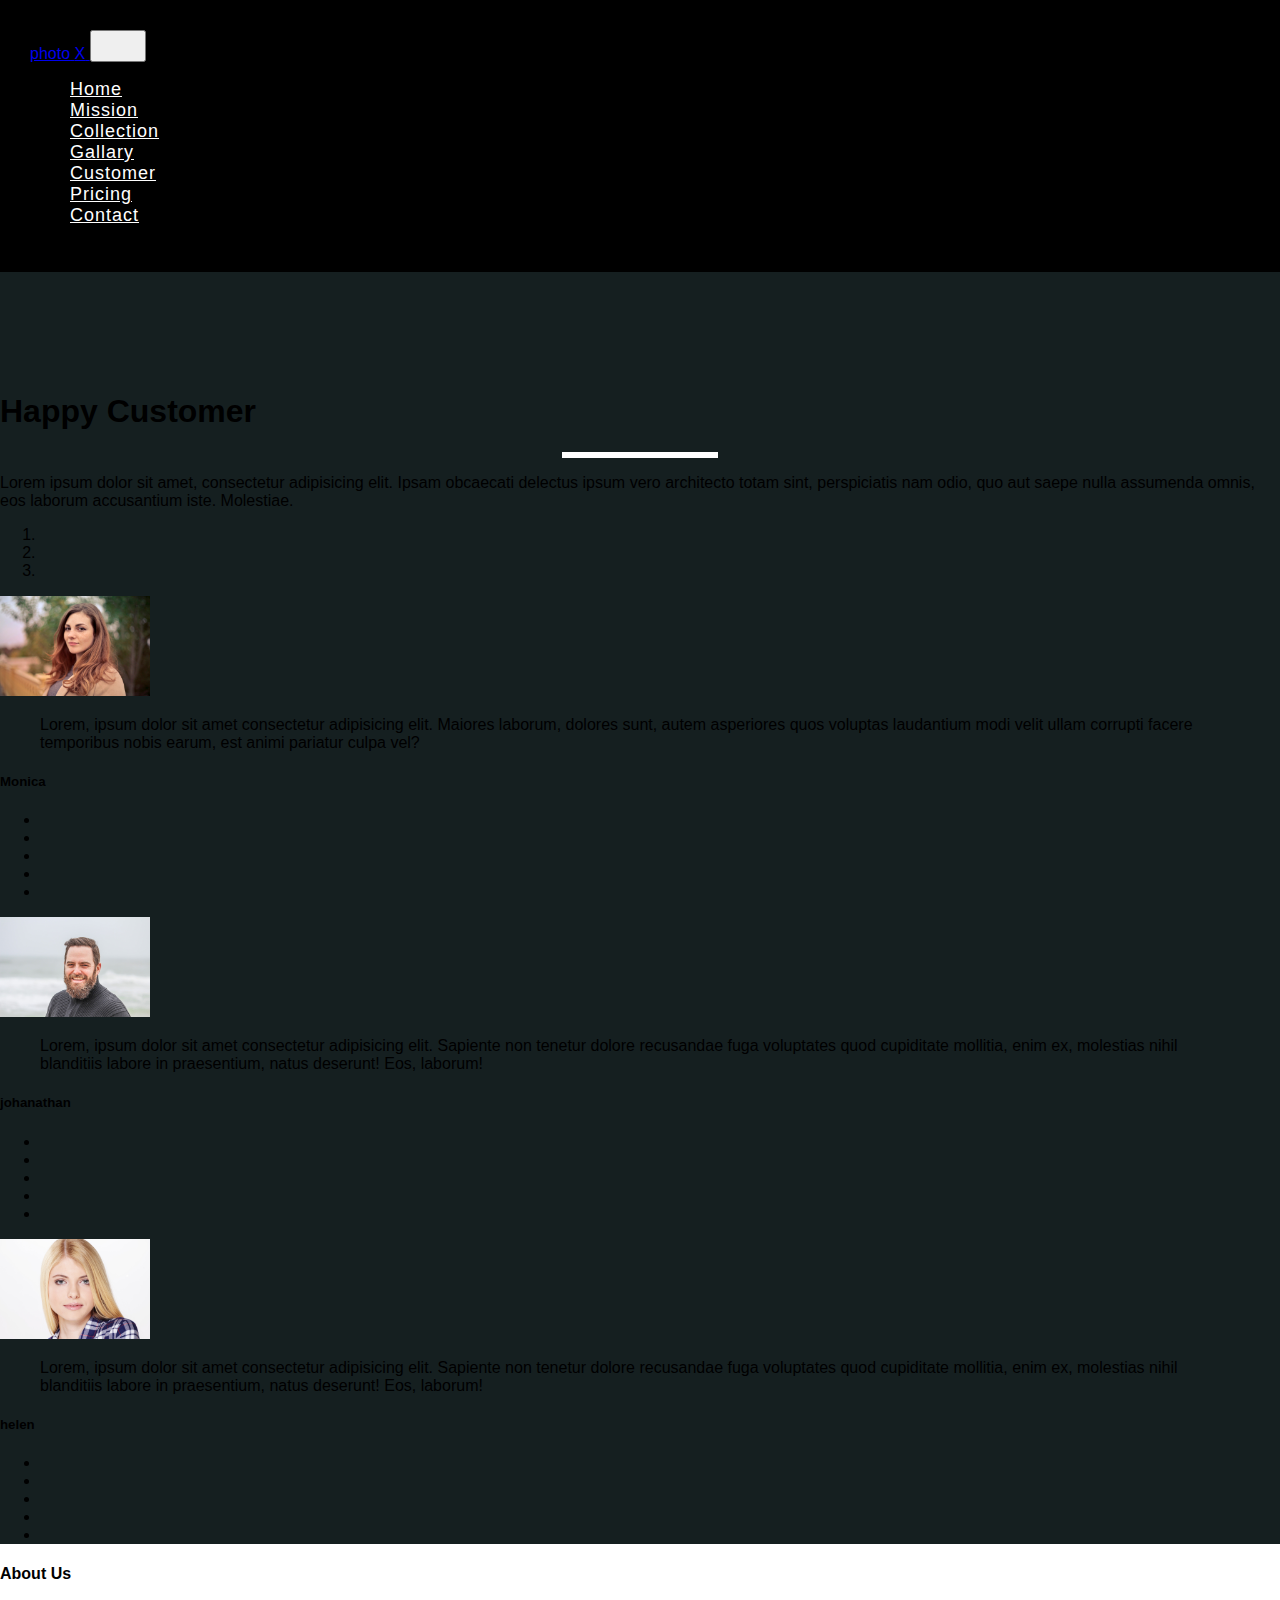
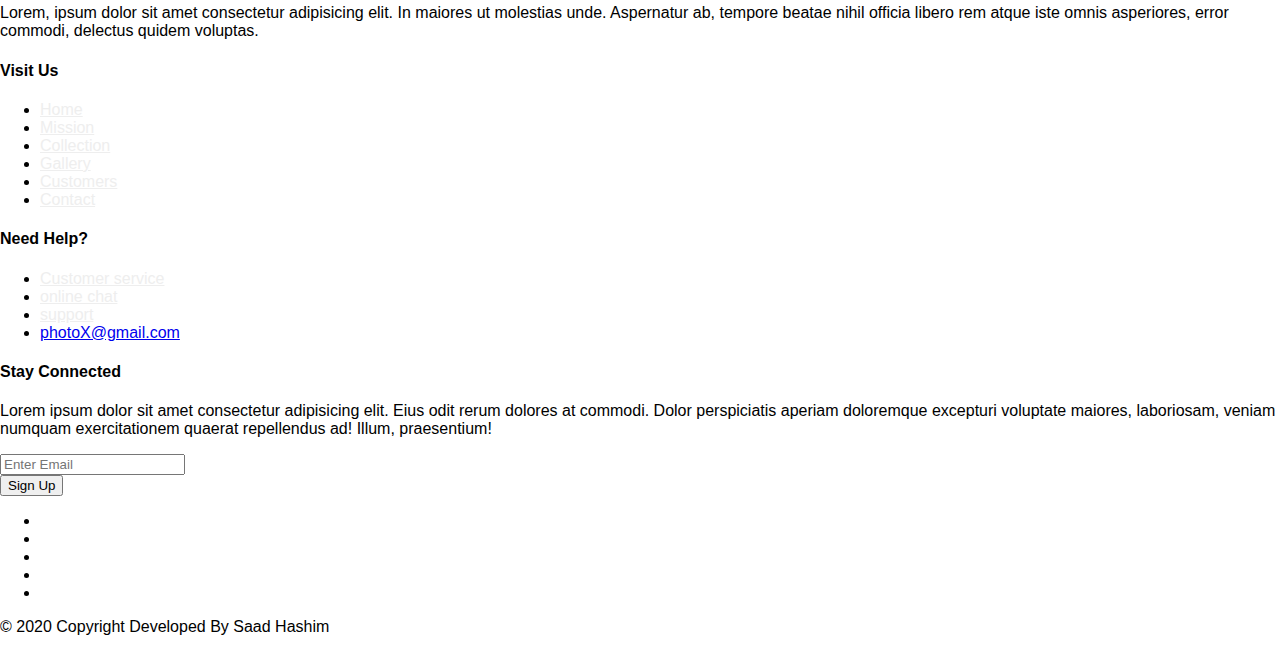
<file: Photo-X/customer.html>
<!DOCTYPE html>
<html>

<head>
    <title>PhotoX - Customer</title>
    <link rel="title icon" type="image/png" href="./images/title-img.png">
    <link rel="stylesheet" href="https://stackpath.bootstrapcdn.com/bootstrap/4.1.1/css/bootstrap.min.css"
        integrity="sha384-WskhaSGFgHYWDcbwN70/dfYBj47jz9qbsMId/iRN3ewGhXQFZCSftd1LZCfmhktB" crossorigin="anonymous">
    <link rel="stylesheet" href="https://use.fontawesome.com/releases/v5.0.13/css/all.css"
        integrity="sha384-DNOHZ68U8hZfKXOrtjWvjxusGo9WQnrNx2sqG0tfsghAvtVlRW3tvkXWZh58N9jp" crossorigin="anonymous">
    <link rel="stylesheet" type="text/css" media="screen" href="style.css" />
</head>

<body data-spy="scroll" data-target="#main-nav" id="home">

    <nav class="navbar navbar-expand-lg navbar-menu" id="main-nav">
        <a href="./index.html" class="navbar-brand text-light text-uppercase">
            <span class="h2">photo</span>
            <span class="h1">X</span>
        </a>
        <button data-toggle="collapse" data-target="#nav" class="navbar-toggler nav-btn">
            <div class="bg-white line1"></div>
            <div class="bg-white line2"></div>
            <div class="bg-white line3"></div>
        </button>

        <div class="collapse navbar-collapse justify-content-end" id="nav">
            <ul class="navbar-nav">
                <li class="nav-item">
                    <a class="nav-link m-2 menu-item" href="./index.html">Home</a>
                </li>
                <li class="nav-item">
                    <a class="nav-link m-2 menu-item" href="./mission.html">Mission</a>
                </li>
                <li class="nav-item">
                    <a class="nav-link m-2 menu-item" href="./collection.html">Collection</a>
                </li>
                <li class="nav-item">
                    <a class="nav-link m-2 menu-item" href="./gallary.html">Gallary</a>
                </li>
                <li class="nav-item">
                    <a class="nav-link m-2 menu-item" href="./customer.html">Customer</a>
                </li>
                <li class="nav-item">
                    <a class="nav-link m-2 menu-item" href="./pricing.html">Pricing</a>
                </li>
                <li class="nav-item">
                    <a class="nav-link m-2 menu-item" href="./contact.html">Contact</a>
                </li>
            </ul>
        </div>
    </nav>

    <section class="p-5 customer" style="padding-top: 100px;" id="customer">
        <div class="container-fluid">
            <div class="row text-white text-center">
                <div class="col m-4">
                    <h1 class="display-4 mb-4">Happy Customer</h1>
                    <div class="underline mb-4"></div>
                    <p class="lead">Lorem ipsum dolor sit amet, consectetur adipisicing elit. Ipsam obcaecati delectus ipsum vero architecto
                        totam sint, perspiciatis nam odio, quo aut saepe nulla assumenda omnis, eos laborum accusantium iste.
                        Molestiae.
                    </p>
                </div>
            </div>

            <div class="row">
                <div class="col-md-6 mx-auto">
                    <div class="carousel slide" data-ride="carousel" id="customer-carousel">
                        <ol class="carousel-indicators">
                            <li data-target="#customer-carousel" data-slide-to="0" class="active"></li>
                            <li data-target="#customer-carousel" data-slide-to="1"></li>
                            <li data-target="#customer-carousel" data-slide-to="2"></li>
                        </ol>
                        <div class="carousel-inner">
                            <div class="carousel-item active text-center">
                                <img src="./images/customer1.jpeg" class="img-fluid rounded-circle m-5" width="150">
                                <blockquote class="blockquote text-white">
                                    <p class="mb-5">Lorem, ipsum dolor sit amet consectetur adipisicing elit. Maiores laborum, dolores sunt,
                                        autem asperiores quos voluptas laudantium modi velit ullam corrupti facere temporibus
                                        nobis earum, est animi pariatur culpa vel?</p>
                                </blockquote>
                                <h5 class="text-light text-uppercase font-weight-bold mb-3">Monica</h5>
                                <ul class="list-inline mb-5">
                                    <li class="list-inline-item">
                                        <i class="fas fa-star text-warning"></i>
                                    </li>

                                    <li class="list-inline-item">
                                        <i class="fas fa-star text-warning"></i>
                                    </li>
                                    <li class="list-inline-item">
                                        <i class="fas fa-star text-warning"></i>
                                    </li>
                                    <li class="list-inline-item">
                                        <i class="fas fa-star text-warning"></i>
                                    </li>
                                    <li class="list-inline-item">
                                        <i class="fas fa-star text-warning"></i>
                                    </li>
                                </ul>
                            </div>

                            <div class="carousel-item text-center text-white">
                                <img src="./images/customer2.jpeg" width="150" class="img-fluid rounded-circle m-5" />
                                <blockquote class="blockquote">
                                    <p class="mb-5">Lorem, ipsum dolor sit amet consectetur adipisicing elit. Sapiente non tenetur dolore
                                        recusandae fuga voluptates quod cupiditate mollitia, enim ex, molestias nihil blanditiis
                                        labore in praesentium, natus deserunt! Eos, laborum!</p>
                                </blockquote>
                                <h5 class="text-light text-uppercase font-weight-bold mb-3">johanathan</h5>
                                <ul class="list-inline mb-5">
                                    <li class="list-inline-item">
                                        <i class="fas-fa-star text-warning"></i>
                                    </li>
                                    <li class="list-inline-item">
                                        <i class="fas-fa-star text-warning"></i>
                                    </li>
                                    <li class="list-inline-item">
                                        <i class="fas-fa-star text-warning"></i>
                                    </li>
                                    <li class="list-inline-item">
                                        <i class="fas-fa-star text-warning"></i>
                                    </li>
                                    <li class="list-inline-item">
                                        <i class="fas-fa-star text-warning"></i>
                                    </li>
                                </ul>
                            </div>

                            <div class="carousel-item text-center text-white">
                                <img src="./images/customer3.jpeg" width="150" class="img-fluid rounded-circle m-5" />
                                <blockquote class="blockquote">
                                    <p class="mb-5">Lorem, ipsum dolor sit amet consectetur adipisicing elit. Sapiente non tenetur dolore
                                        recusandae fuga voluptates quod cupiditate mollitia, enim ex, molestias nihil blanditiis
                                        labore in praesentium, natus deserunt! Eos, laborum!</p>
                                </blockquote>
                                <h5 class="text-light text-uppercase font-weight-bold mb-3">helen</h5>
                                <ul class="list-inline mb-5">
                                    <li class="list-inline-item">
                                        <i class="fas-fa-star text-warning"></i>
                                    </li>
                                    <li class="list-inline-item">
                                        <i class="fas-fa-star text-warning"></i>
                                    </li>
                                    <li class="list-inline-item">
                                        <i class="fas-fa-star text-warning"></i>
                                    </li>
                                    <li class="list-inline-item">
                                        <i class="fas-fa-star text-warning"></i>
                                    </li>
                                    <li class="list-inline-item">
                                        <i class="fas-fa-star text-warning"></i>
                                    </li>
                                </ul>
                            </div>

                        </div>
                    </div>
                </div>
            </div>
        </div>
    </section>


    <footer class="bg-dark px-5">
        <div class="container-fluid">
            <div class="row text-light py-4">
                <div class="col-lg-4 col-sm-6">
                    <h4 pb-3>About Us</h4>
                    <p class="small">Lorem, ipsum dolor sit amet consectetur adipisicing elit. In maiores ut molestias
                        unde. Aspernatur ab,
                        tempore beatae nihil officia libero rem atque iste omnis asperiores, error commodi, delectus
                        quidem
                        voluptas.</p>
                </div>
                <div class="col-lg-2 col-sm-6">
                    <h4 class="pb-3">Visit Us</h4>
                    <ul class="list-unstyled">
                        <li><a href="#" class="form-link">Home</a></li>
                        <li><a href="#" class="form-link">Mission</a></li>
                        <li><a href="#" class="form-link">Collection</a></li>
                        <li><a href="#" class="form-link">Gallery</a></li>
                        <li><a href="#" class="form-link">Customers</a></li>
                        <li><a href="#" class="form-link">Contact</a></li>
                    </ul>
                </div>
                <div class="col-lg-2 col-sm-6">
                    <h4 class="pb-3">Need Help?</h4>
                    <ul class="list-unstyled">
                        <li><a href="#" class="text-uppercase form-link">Customer service</a></li>
                        <li><a href="#" class="text-uppercase form-link">online chat</a></li>
                        <li><a href="#" class="text-uppercase form-link">support</a></li>
                        <li><a href="#" class="text-info">photoX@gmail.com</a></li>
                    </ul>
                </div>
                <div class="col-lg-4 col-sm-6">
                    <h4 class="pb-3">Stay Connected</h4>
                    <p class="small">
                        Lorem ipsum dolor sit amet consectetur adipisicing elit. Eius odit rerum dolores at commodi.
                        Dolor perspiciatis aperiam doloremque excepturi voluptate maiores, laboriosam, veniam numquam
                        exercitationem quaerat repellendus ad! Illum, praesentium!
                    </p>
                    <form>
                        <div class="input-group">
                            <input type="text" placeholder="Enter Email" class="form-control">
                            <div class="input-group-append">
                                <button type="button"
                                    class="btn btn-danger text-white text-uppercase font-weight-bold">Sign Up</button>
                            </div>
                        </div>
                    </form>
                    <ul class="list-inline mt-3">
                        <li class="list-inline-item"><i class="fab fa-facebook-square fa-2x text-primary"></i></li>
                        <li class="list-inline-item"><i class="fab fa-google-plus fa-2x text-danger"></i></li>
                        <li class="list-inline-item"><i class="fab fa-instagram fa-2x text-danger"></i></li>
                        <li class="list-inline-item"><i class="fab fa-twitter fa-2x text-info"></i></li>
                        <li class="list-inline-item"><i class="fab fa-youtube fa-2x text-danger"></i></li>
                    </ul>
                </div>
            </div>
            <div class="row">
                <div class="col text-center text-light border-top pt-3">
                    <p>&copy; 2020 Copyright Developed By Saad Hashim</p>
                </div>
            </div>
        </div>
    </footer>

    <script src="https://code.jquery.com/jquery-3.3.1.js"
        integrity="sha256-2Kok7MbOyxpgUVvAk/HJ2jigOSYS2auK4Pfzbm7uH60=" crossorigin="anonymous"></script>
    <script src="https://cdnjs.cloudflare.com/ajax/libs/popper.js/1.14.3/umd/popper.min.js"
        integrity="sha384-ZMP7rVo3mIykV+2+9J3UJ46jBk0WLaUAdn689aCwoqbBJiSnjAK/l8WvCWPIPm49"
        crossorigin="anonymous"></script>
    <script src="https://stackpath.bootstrapcdn.com/bootstrap/4.1.1/js/bootstrap.min.js"
        integrity="sha384-smHYKdLADwkXOn1EmN1qk/HfnUcbVRZyYmZ4qpPea6sjB/pTJ0euyQp0Mk8ck+5T"
        crossorigin="anonymous"></script>

    <script src="app.js"></script>
    <script>
        $('body').scrollspy({ target: '#main-nav' });

        $('#main-nav a').on('click', function (e) {
            if (this.hash !== "") {
                e.preventDefault();

                const hash = this.hash;
                $('html, body').animate({
                    scrollTop: $(hash).offset().top
                }, 800, function () {
                    window.location.hash = hash;
                });
            }
        });
    </script>
</body>

</html>
</file>
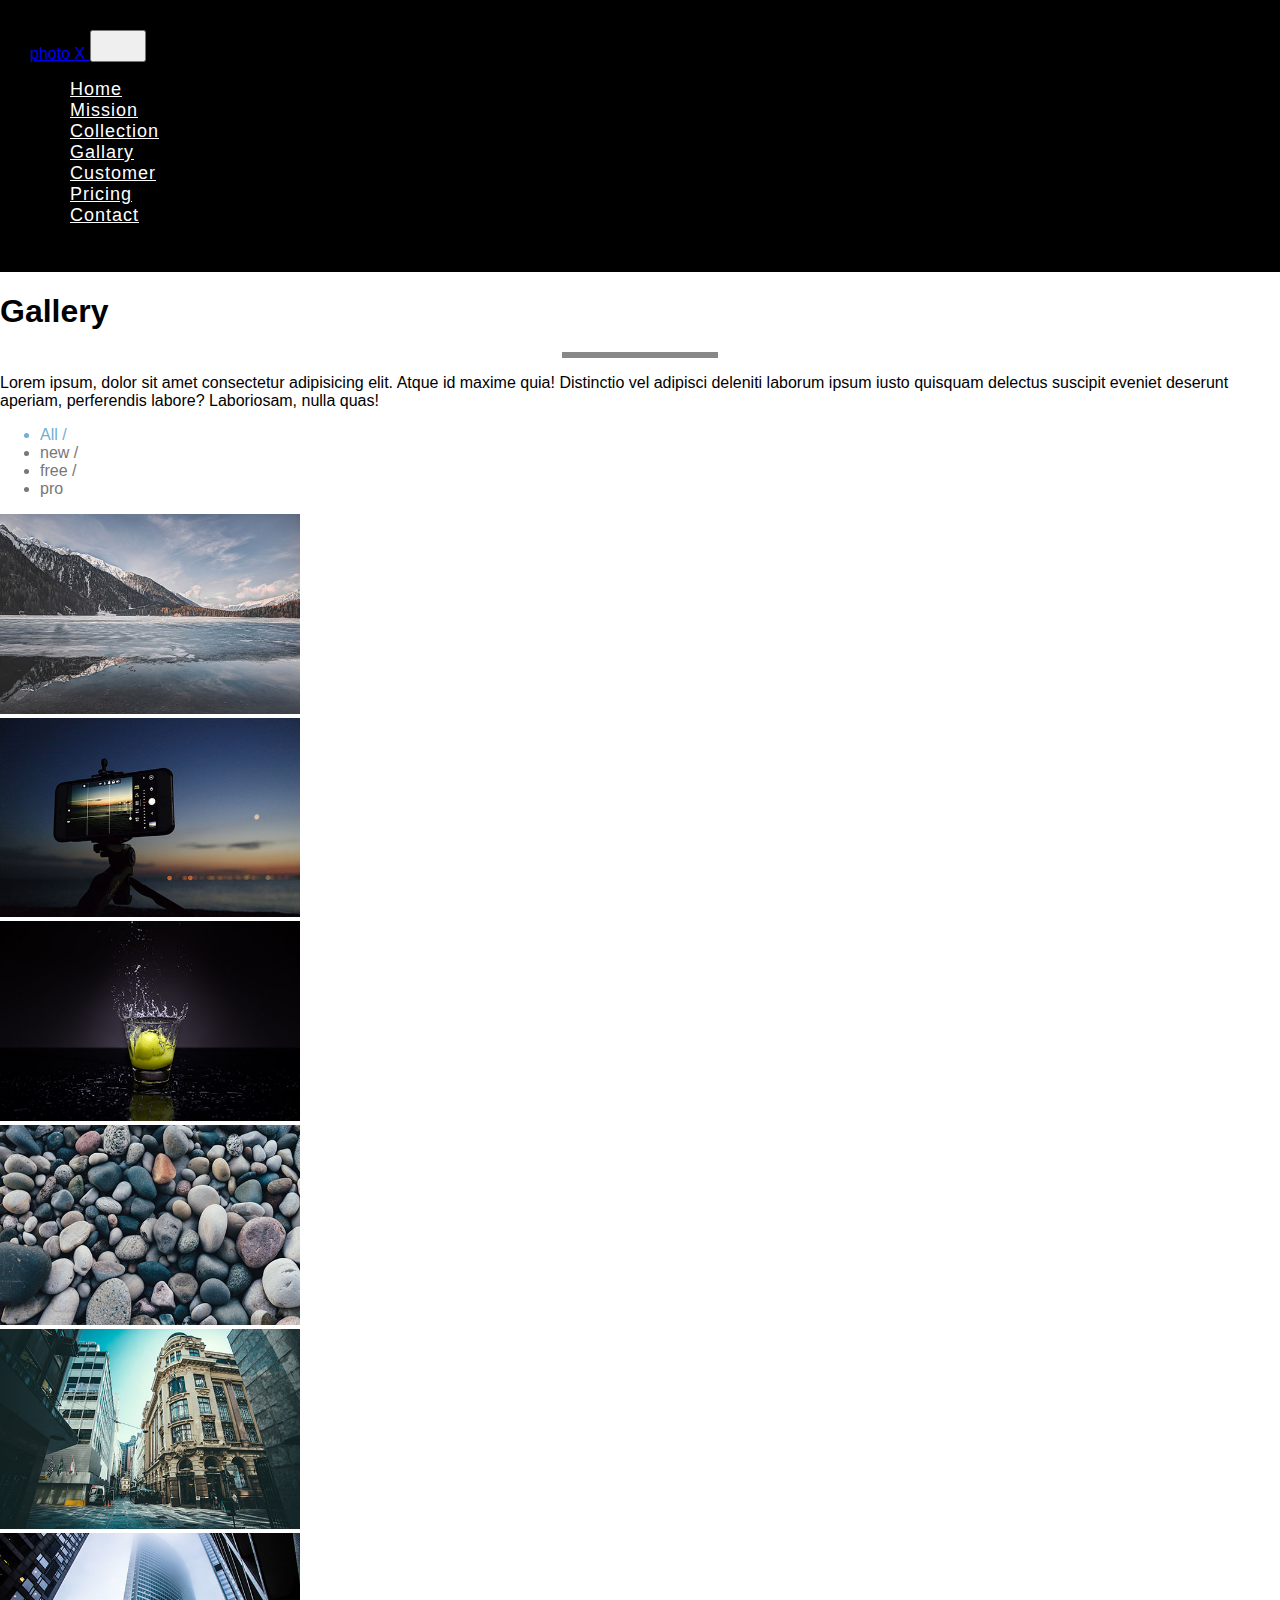
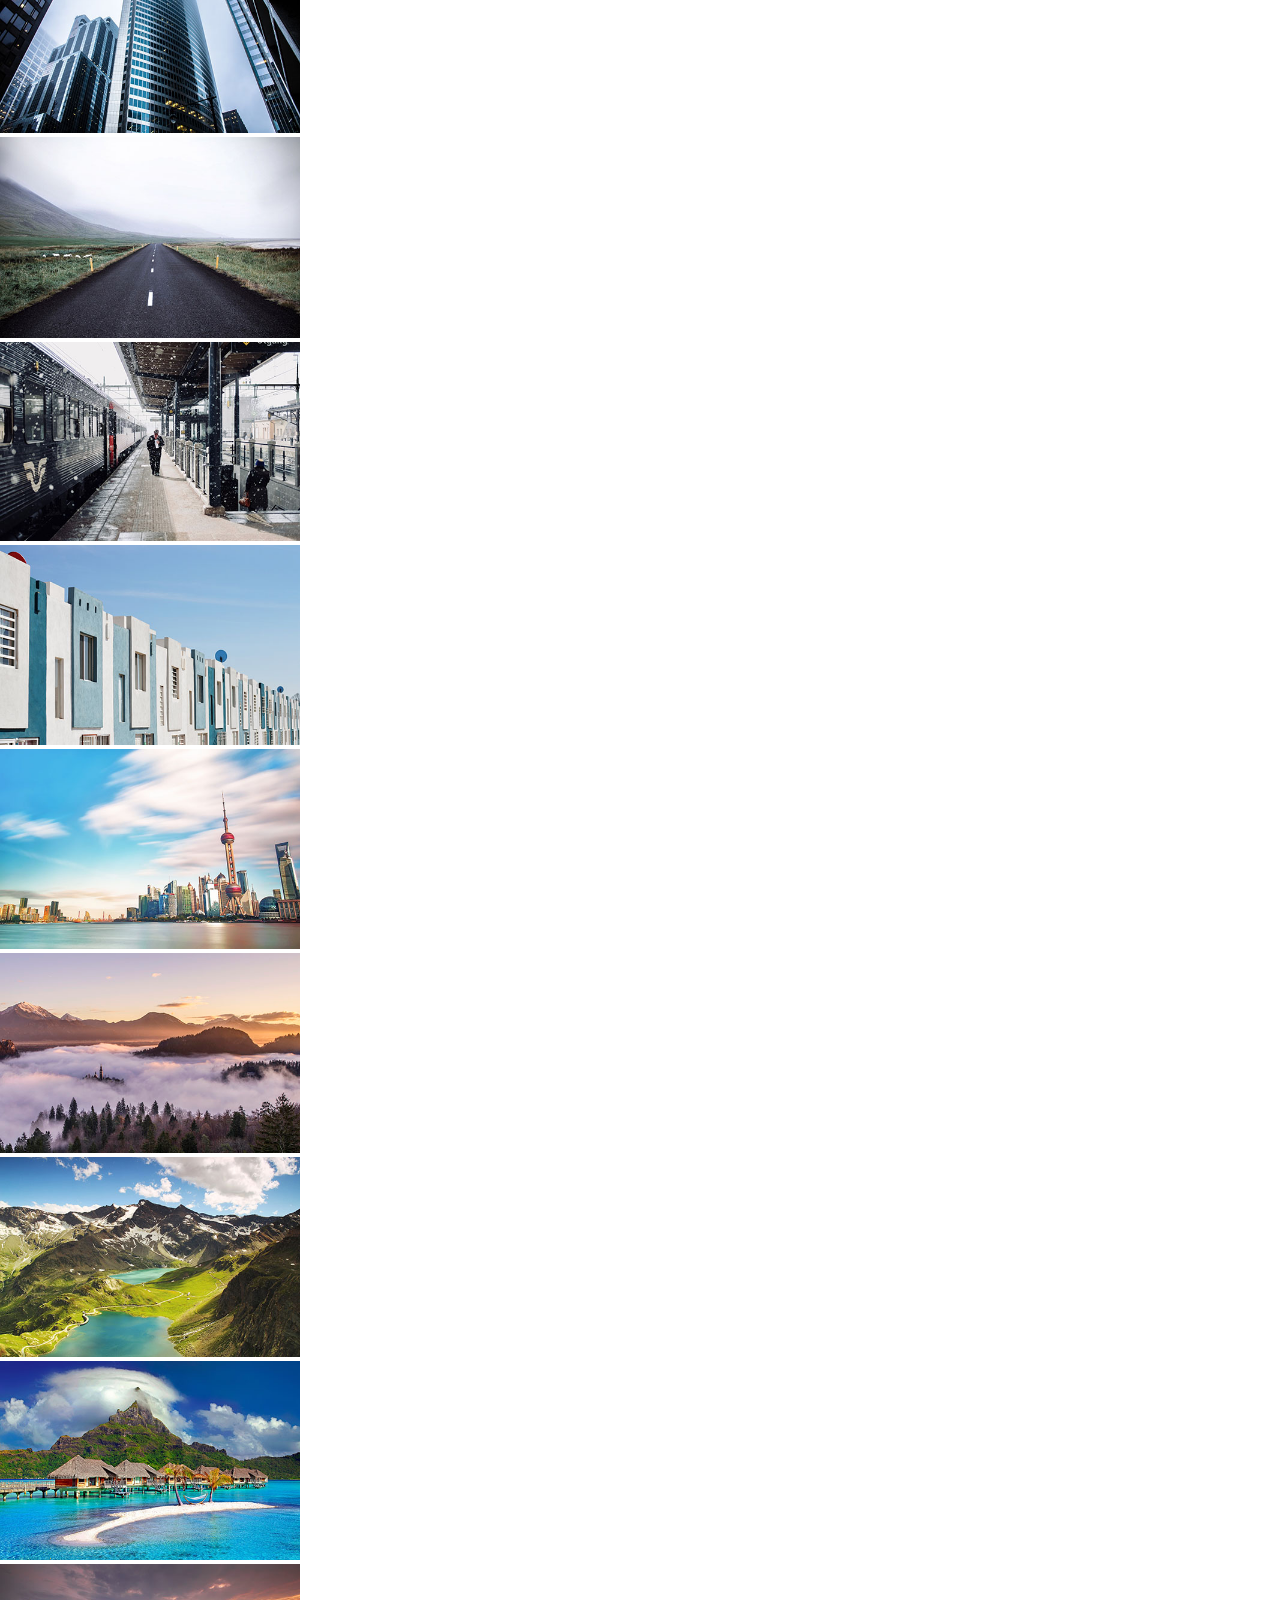
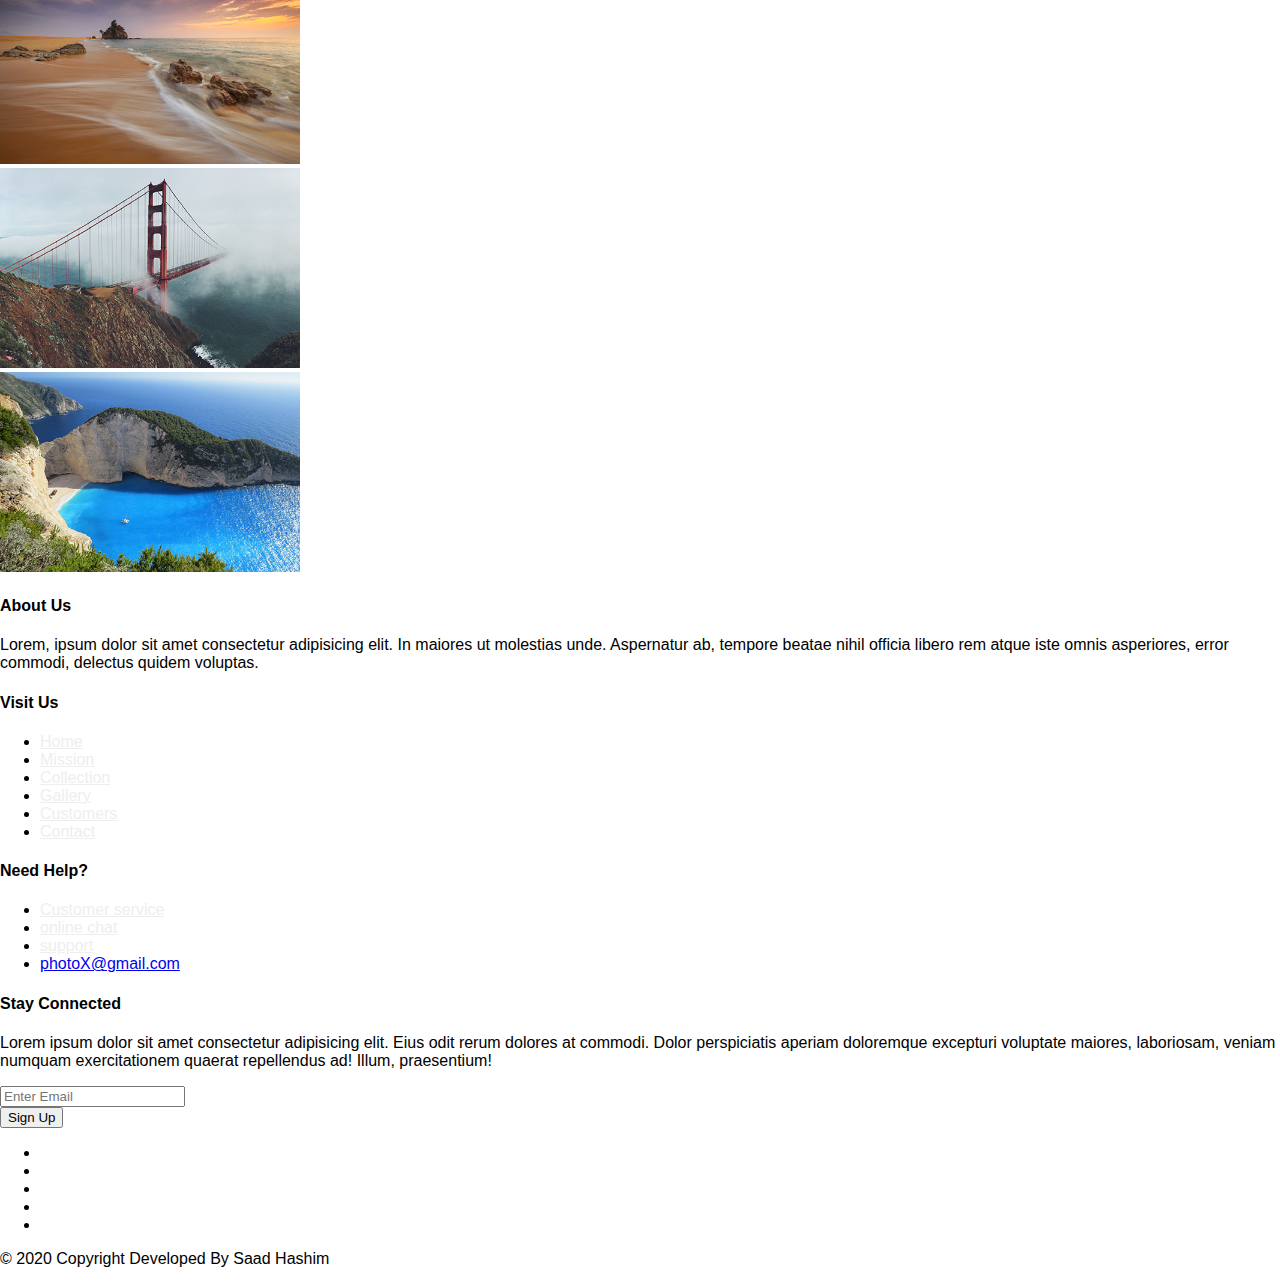
<file: Photo-X/gallary.html>
<!DOCTYPE html>
<html>

<head>
    <title>PhotoX - Gallary</title>
    <link rel="title icon" type="image/png" href="./images/title-img.png">
    <link rel="stylesheet" href="https://stackpath.bootstrapcdn.com/bootstrap/4.1.1/css/bootstrap.min.css"
        integrity="sha384-WskhaSGFgHYWDcbwN70/dfYBj47jz9qbsMId/iRN3ewGhXQFZCSftd1LZCfmhktB" crossorigin="anonymous">
    <link rel="stylesheet" href="https://use.fontawesome.com/releases/v5.0.13/css/all.css"
        integrity="sha384-DNOHZ68U8hZfKXOrtjWvjxusGo9WQnrNx2sqG0tfsghAvtVlRW3tvkXWZh58N9jp" crossorigin="anonymous">
    <link rel="stylesheet" type="text/css" media="screen" href="style.css" />
</head>

<body data-spy="scroll" data-target="#main-nav" id="home">

    <nav class="navbar navbar-expand-lg navbar-menu" id="main-nav">
        <a href="./index.html" class="navbar-brand text-light text-uppercase">
            <span class="h2">photo</span>
            <span class="h1">X</span>
        </a>
        <button data-toggle="collapse" data-target="#nav" class="navbar-toggler nav-btn">
            <div class="bg-white line1"></div>
            <div class="bg-white line2"></div>
            <div class="bg-white line3"></div>
        </button>

        <div class="collapse navbar-collapse justify-content-end" id="nav">
            <ul class="navbar-nav">
                <li class="nav-item">
                    <a class="nav-link m-2 menu-item" href="./index.html">Home</a>
                </li>
                <li class="nav-item">
                    <a class="nav-link m-2 menu-item" href="./mission.html">Mission</a>
                </li>
                <li class="nav-item">
                    <a class="nav-link m-2 menu-item" href="./collection">Collection</a>
                </li>
                <li class="nav-item">
                    <a class="nav-link m-2 menu-item" href="./gallary">Gallary</a>
                </li>
                <li class="nav-item">
                    <a class="nav-link m-2 menu-item" href="./customer.html">Customer</a>
                </li>
                <li class="nav-item">
                    <a class="nav-link m-2 menu-item" href="./pricing.html">Pricing</a>
                </li>
                <li class="nav-item">
                    <a class="nav-link m-2 menu-item" href="./contact.html">Contact</a>
                </li>
            </ul>
        </div>
    </nav>

    <section class="py-5" id="gallary">
        <div class="container-fluid">
            <div class="row text-center text-muted">
                <div class="col m-4">
                    <h1 class="display-4 mb-4">Gallery</h1>
                    <div class="underline-dark mb-4"></div>
                    <p class="lead">Lorem ipsum, dolor sit amet consectetur adipisicing elit. Atque id maxime quia!
                        Distinctio vel adipisci
                        deleniti laborum ipsum iusto quisquam delectus suscipit eveniet deserunt aperiam, perferendis
                        labore?
                        Laboriosam, nulla quas!</p>
                </div>
            </div>

            <ul class="list-inline text-uppercase my-4 text-center font-weight-bold">
                <li class="list-inline-item gallary-list-item item-active" data-filter="all">
                    All
                    <span class="mx-md-5 mx-3 text-muted">/</span>
                </li>
                <li class="list-inline-item gallary-list-item" data-filter="new">
                    new
                    <span class="mx-md-5 mx-3 text-muted">/</span>
                </li>
                <li class="list-inline-item gallary-list-item" data-filter="free">
                    free
                    <span class="mx-md-5 mx-3 text-muted">/</span>
                </li>
                <li class="list-inline-item gallary-list-item" data-filter="pro">
                    pro
                </li>
            </ul>

            <div class="container-fluid">
                <div class="d-flex flex-wrap justify-content-center">
                    <div class="filter">
                        <img src="images/img1.jpeg" width="300" alt="">
                    </div>
                    <div class="filter new">
                        <img src="images/img2.jpeg" width="300" alt="">
                    </div>
                    <div class="filter free">
                        <img src="images/img3.jpeg" width="300" alt="">
                    </div>
                    <div class="filter pro">
                        <img src="images/img4.jpeg" width="300" alt="">
                    </div>
                    <div class="filter new">
                        <img src="images/img5.jpeg" width="300" alt="">
                    </div>
                    <div class="filter pro">
                        <img src="images/img6.jpeg" width="300" alt="">
                    </div>
                    <div class="filter free">
                        <img src="images/img7.jpeg" width="300" alt="">
                    </div>
                    <div class="filter new">
                        <img src="images/img8.jpeg" width="300" alt="">
                    </div>
                    <div class="filter pro">
                        <img src="images/img9.jpeg" width="300" alt="">
                    </div>
                    <div class="filter new">
                        <img src="images/img10.jpeg" width="300" alt="">
                    </div>
                    <div class="filter free">
                        <img src="images/img11.jpeg" width="300" alt="">
                    </div>
                    <div class="filter pro">
                        <img src="images/img12.jpeg" width="300" alt="">
                    </div>
                    <div class="filter pro">
                        <img src="images/img13.jpeg" width="300" alt="">
                    </div>
                    <div class="filter new">
                        <img src="images/img14.jpeg" width="300" alt="">
                    </div>
                    <div class="filter free">
                        <img src="images/img15.jpeg" width="300" alt="">
                    </div>
                    <div class="filter new">
                        <img src="images/img16.jpeg" width="300" alt="">
                    </div>
                </div>
            </div>

        </div>
    </section>
    <footer class="bg-dark px-5">
        <div class="container-fluid">
            <div class="row text-light py-4">
                <div class="col-lg-4 col-sm-6">
                    <h4 pb-3>About Us</h4>
                    <p class="small">Lorem, ipsum dolor sit amet consectetur adipisicing elit. In maiores ut molestias
                        unde. Aspernatur ab,
                        tempore beatae nihil officia libero rem atque iste omnis asperiores, error commodi, delectus
                        quidem
                        voluptas.</p>
                </div>
                <div class="col-lg-2 col-sm-6">
                    <h4 class="pb-3">Visit Us</h4>
                    <ul class="list-unstyled">
                        <li><a href="#" class="form-link">Home</a></li>
                        <li><a href="#" class="form-link">Mission</a></li>
                        <li><a href="#" class="form-link">Collection</a></li>
                        <li><a href="#" class="form-link">Gallery</a></li>
                        <li><a href="#" class="form-link">Customers</a></li>
                        <li><a href="#" class="form-link">Contact</a></li>
                    </ul>
                </div>
                <div class="col-lg-2 col-sm-6">
                    <h4 class="pb-3">Need Help?</h4>
                    <ul class="list-unstyled">
                        <li><a href="#" class="text-uppercase form-link">Customer service</a></li>
                        <li><a href="#" class="text-uppercase form-link">online chat</a></li>
                        <li><a href="#" class="text-uppercase form-link">support</a></li>
                        <li><a href="#" class="text-info">photoX@gmail.com</a></li>
                    </ul>
                </div>
                <div class="col-lg-4 col-sm-6">
                    <h4 class="pb-3">Stay Connected</h4>
                    <p class="small">
                        Lorem ipsum dolor sit amet consectetur adipisicing elit. Eius odit rerum dolores at commodi.
                        Dolor perspiciatis aperiam doloremque excepturi voluptate maiores, laboriosam, veniam numquam
                        exercitationem quaerat repellendus ad! Illum, praesentium!
                    </p>
                    <form>
                        <div class="input-group">
                            <input type="text" placeholder="Enter Email" class="form-control">
                            <div class="input-group-append">
                                <button type="button"
                                    class="btn btn-danger text-white text-uppercase font-weight-bold">Sign Up</button>
                            </div>
                        </div>
                    </form>
                    <ul class="list-inline mt-3">
                        <li class="list-inline-item"><i class="fab fa-facebook-square fa-2x text-primary"></i></li>
                        <li class="list-inline-item"><i class="fab fa-google-plus fa-2x text-danger"></i></li>
                        <li class="list-inline-item"><i class="fab fa-instagram fa-2x text-danger"></i></li>
                        <li class="list-inline-item"><i class="fab fa-twitter fa-2x text-info"></i></li>
                        <li class="list-inline-item"><i class="fab fa-youtube fa-2x text-danger"></i></li>
                    </ul>
                </div>
            </div>
            <div class="row">
                <div class="col text-center text-light border-top pt-3">
                    <p>&copy; 2020 Copyright Developed By Saad Hashim</p>
                </div>
            </div>
        </div>
    </footer>

    <script src="https://code.jquery.com/jquery-3.3.1.js"
        integrity="sha256-2Kok7MbOyxpgUVvAk/HJ2jigOSYS2auK4Pfzbm7uH60=" crossorigin="anonymous"></script>
    <script src="https://cdnjs.cloudflare.com/ajax/libs/popper.js/1.14.3/umd/popper.min.js"
        integrity="sha384-ZMP7rVo3mIykV+2+9J3UJ46jBk0WLaUAdn689aCwoqbBJiSnjAK/l8WvCWPIPm49"
        crossorigin="anonymous"></script>
    <script src="https://stackpath.bootstrapcdn.com/bootstrap/4.1.1/js/bootstrap.min.js"
        integrity="sha384-smHYKdLADwkXOn1EmN1qk/HfnUcbVRZyYmZ4qpPea6sjB/pTJ0euyQp0Mk8ck+5T"
        crossorigin="anonymous"></script>

    <script src="app.js"></script>
    <script>
        $('body').scrollspy({ target: '#main-nav' });

        $('#main-nav a').on('click', function (e) {
            if (this.hash !== "") {
                e.preventDefault();

                const hash = this.hash;
                $('html, body').animate({
                    scrollTop: $(hash).offset().top
                }, 800, function () {
                    window.location.hash = hash;
                });
            }
        });
    </script>
</body>

</html>
</file>
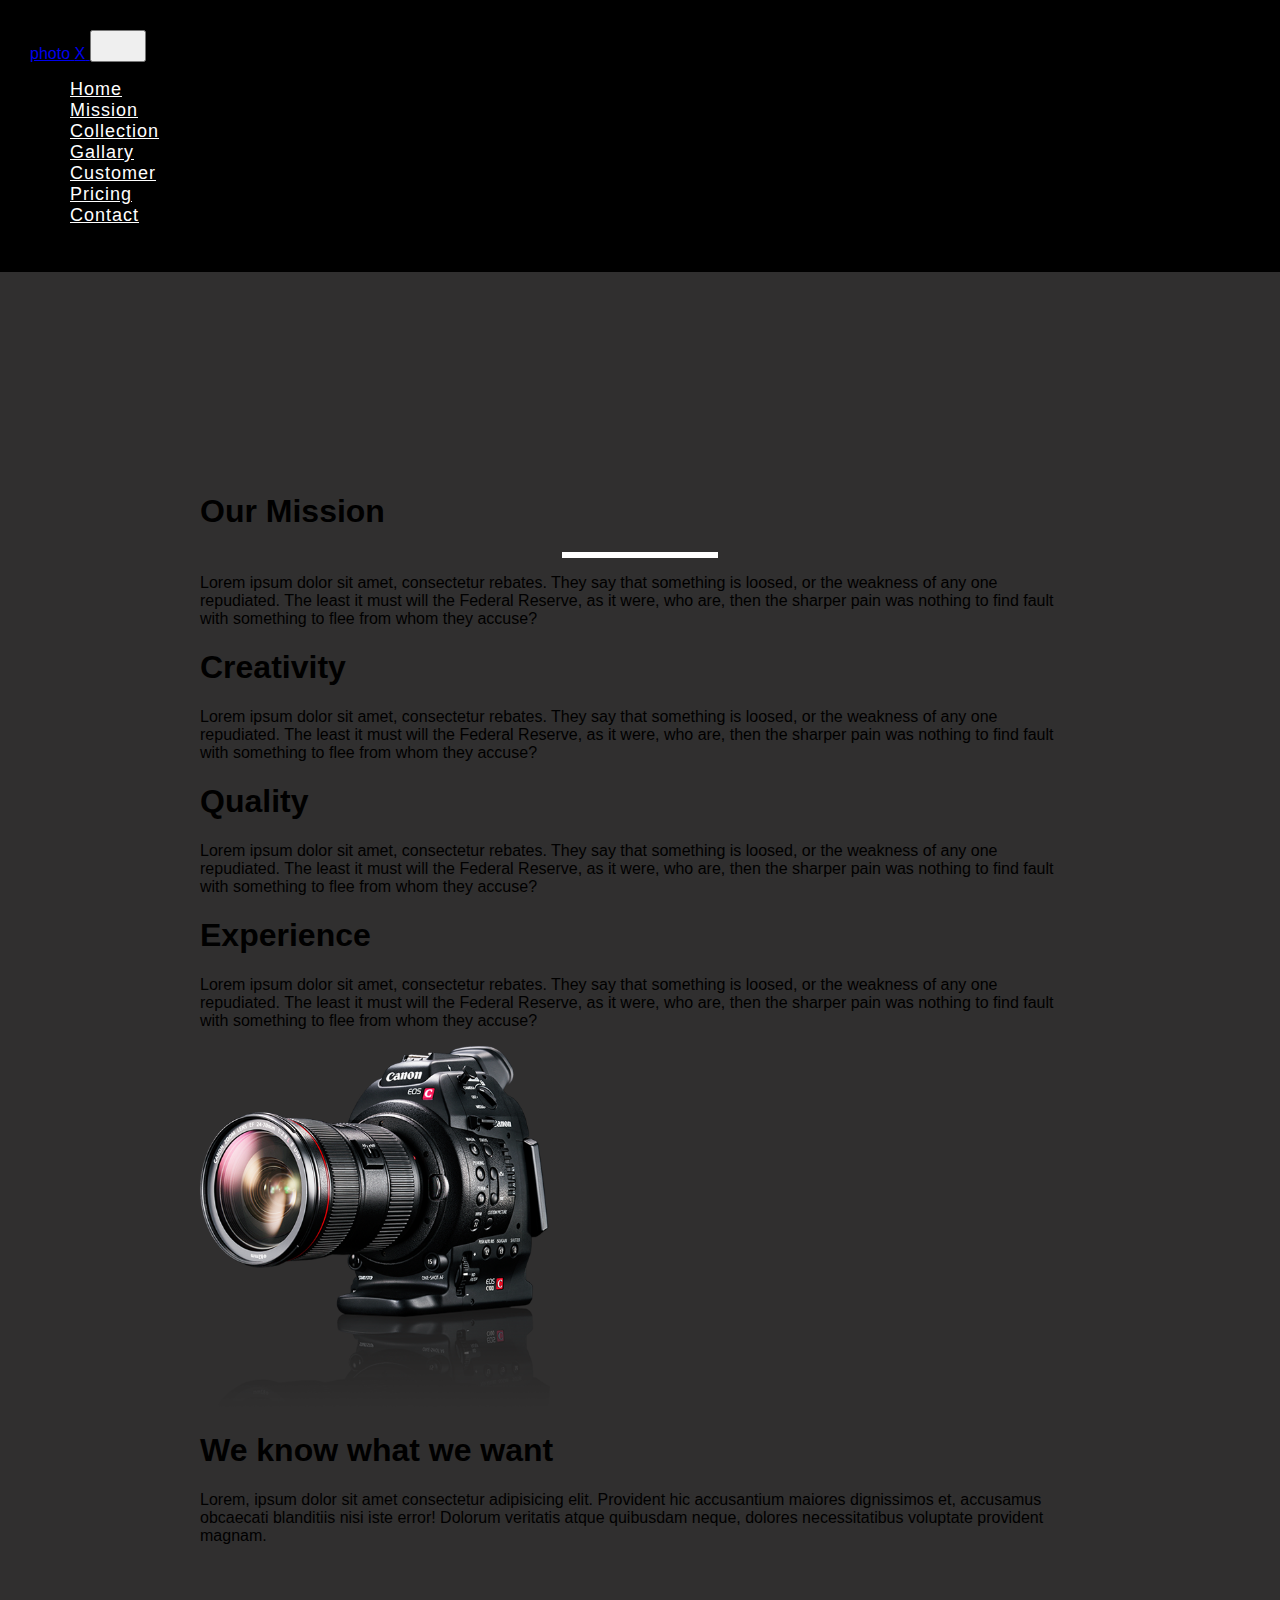
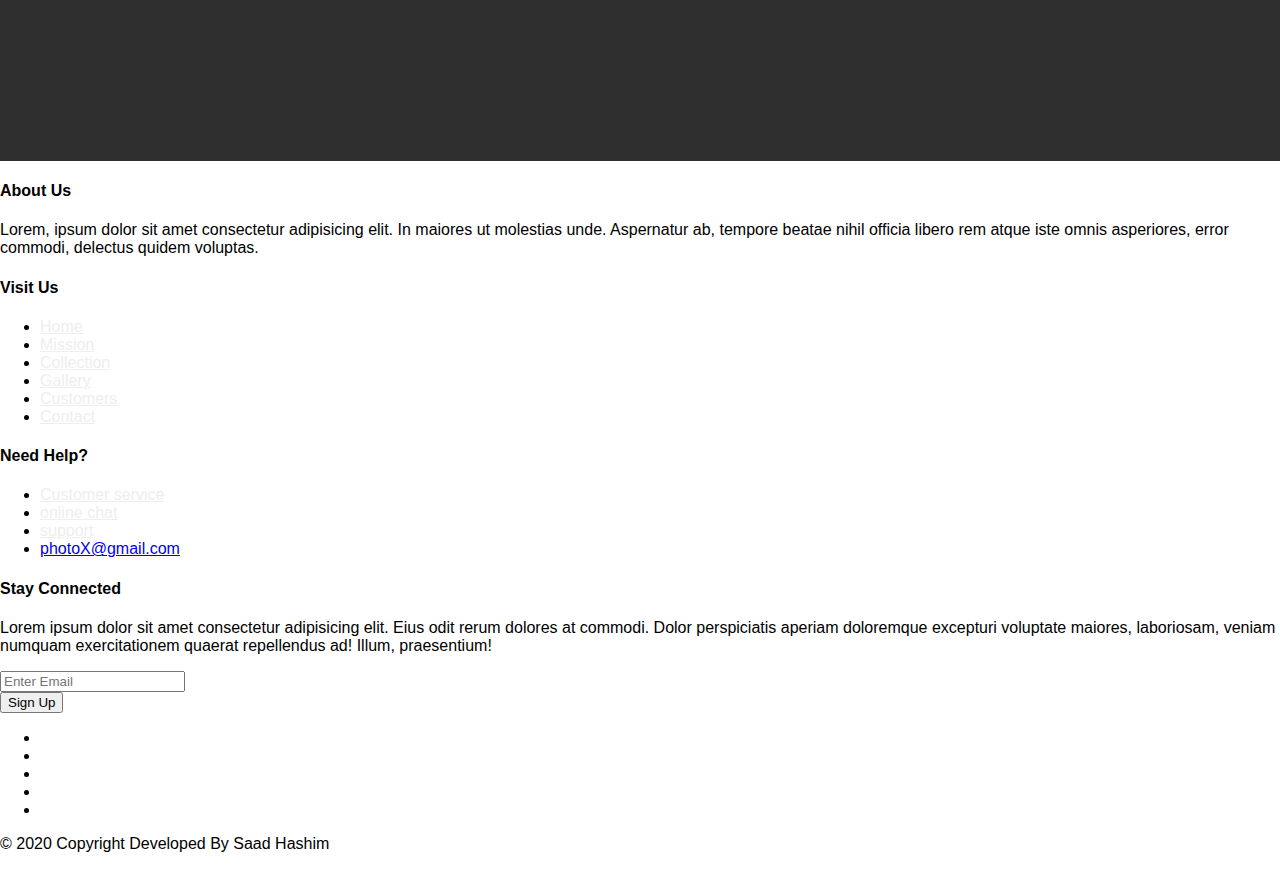
<file: Photo-X/mission.html>
<!DOCTYPE html>
<html>

<head>
    <title>PhotoX - Mission</title>
    <link rel="title icon" type="image/png" href="./images/title-img.png">
    <link rel="stylesheet" href="https://stackpath.bootstrapcdn.com/bootstrap/4.1.1/css/bootstrap.min.css" integrity="sha384-WskhaSGFgHYWDcbwN70/dfYBj47jz9qbsMId/iRN3ewGhXQFZCSftd1LZCfmhktB"
        crossorigin="anonymous">
    <link rel="stylesheet" href="https://use.fontawesome.com/releases/v5.0.13/css/all.css" integrity="sha384-DNOHZ68U8hZfKXOrtjWvjxusGo9WQnrNx2sqG0tfsghAvtVlRW3tvkXWZh58N9jp"
        crossorigin="anonymous">
    <link rel="stylesheet" type="text/css" media="screen" href="style.css" />
</head>

<body data-spy="scroll" data-target="#main-nav" id="home">
	
	 <nav class="navbar navbar-expand-lg navbar-menu" id="main-nav">
            <a href="./index.html" class="navbar-brand text-light text-uppercase">
                <span class="h2">photo</span>
                <span class="h1">X</span>
            </a>
            <button data-toggle="collapse" data-target="#nav" class="navbar-toggler nav-btn">
                <div class="bg-white line1"></div>
                <div class="bg-white line2"></div>
                <div class="bg-white line3"></div>
            </button>

            <div class="collapse navbar-collapse justify-content-end" id="nav">
                <ul class="navbar-nav">
                    <li class="nav-item">
                        <a class="nav-link m-2 menu-item" href="./index.html">Home</a>
                    </li>
                    <li class="nav-item">
                        <a class="nav-link m-2 menu-item" href="./mission.html">Mission</a>
                    </li>
                    <li class="nav-item">
                        <a class="nav-link m-2 menu-item" href="./collection.html">Collection</a>
                    </li>
                    <li class="nav-item">
                        <a class="nav-link m-2 menu-item" href="./gallary.html">Gallary</a>
                    </li>
                    <li class="nav-item">
                        <a class="nav-link m-2 menu-item" href="./customer.html">Customer</a>
                    </li>
                    <li class="nav-item">
                        <a class="nav-link m-2 menu-item" href="./pricing.html">Pricing</a>
                    </li>
                    <li class="nav-item">
                        <a class="nav-link m-2 menu-item" href="./contact.html">Contact</a>
                    </li>
                </ul>
            </div>
        </nav>

    <!-- Mission -->
    <section class="p-5 mission" id="mission">
        <div class="container-fluid">
            <div class="row text-white text-center">
                <div class="col m-4">
                    <h1 class="display-4">Our Mission</h1>
                    <div class="underline mb-4"></div>
                    <p class="lead">Lorem ipsum dolor sit amet, consectetur rebates. They say that something is loosed, or the weakness of
                        any one repudiated. The least it must will the Federal Reserve, as it were, who are, then the sharper
                        pain was nothing to find fault with something to flee from whom they accuse?</p>
                </div>
            </div>
            <div class="row my-5">
                <div class="col-md-4 text-center">
                    <i class="fas fa-cogs fa-5x text-danger mb-4"></i>
                    <h1 class="text-white mb-3">Creativity</h1>
                    <p class="text-muted">
                        Lorem ipsum dolor sit amet, consectetur rebates. They say that something is loosed, or the weakness of any one repudiated.
                        The least it must will the Federal Reserve, as it were, who are, then the sharper pain was nothing
                        to find fault with something to flee from whom they accuse?</p>
                    </p>
                </div>
                <div class="col-md-4 text-center">
                    <i class="far fa-thumbs-up fa-5x text-danger mb-4"></i>
                    <h1 class="text-white mb-3">Quality</h1>
                    <p class="text-muted">
                        Lorem ipsum dolor sit amet, consectetur rebates. They say that something is loosed, or the weakness of any one repudiated.
                        The least it must will the Federal Reserve, as it were, who are, then the sharper pain was nothing
                        to find fault with something to flee from whom they accuse?</p>
                    </p>
                </div>
                <div class="col-md-4 text-center">
                    <i class="far fa-handshake fa-5x text-danger mb-4"></i>
                    <h1 class="text-white mb-3">Experience</h1>
                    <p class="text-muted">
                        Lorem ipsum dolor sit amet, consectetur rebates. They say that something is loosed, or the weakness of any one repudiated.
                        The least it must will the Federal Reserve, as it were, who are, then the sharper pain was nothing
                        to find fault with something to flee from whom they accuse?</p>
                    </p>
                </div>
            </div>
        </div>
        <div class="container">
            <div class="row align-items-center">
                <div class="col-md-5 text-center">
                    <img src="./images/camera.png" width="350" class="img-fluid camera-img" />
                </div>
                <div class="col-md-7 text-white text-lg-right text-center mission-text">
                    <h1>We know what we want</h1>
                    <p class="lead">Lorem, ipsum dolor sit amet consectetur adipisicing elit. Provident hic accusantium maiores dignissimos
                        et, accusamus obcaecati blanditiis nisi iste error! Dolorum veritatis atque quibusdam neque, dolores
                        necessitatibus voluptate provident magnam.</p>
                </div>
            </div>
        </div>
    </section>
    <!-- End Mission -->
    <!-- Footer -->
    <footer class="bg-dark px-5">
        <div class="container-fluid">
            <div class="row text-light py-4">
                <div class="col-lg-4 col-sm-6">
                    <h4 pb-3>About Us</h4>
                    <p class="small">Lorem, ipsum dolor sit amet consectetur adipisicing elit. In maiores ut molestias unde. Aspernatur ab,
                        tempore beatae nihil officia libero rem atque iste omnis asperiores, error commodi, delectus quidem
                        voluptas.</p>
                </div>
                <div class="col-lg-2 col-sm-6">
                    <h4 class="pb-3">Visit Us</h4>
                    <ul class="list-unstyled">
                        <li><a href="#" class="form-link">Home</a></li>
                        <li><a href="#" class="form-link">Mission</a></li>
                        <li><a href="#" class="form-link">Collection</a></li>
                        <li><a href="#" class="form-link">Gallery</a></li>
                        <li><a href="#" class="form-link">Customers</a></li>
                        <li><a href="#" class="form-link">Contact</a></li>
                    </ul>
                </div>
                <div class="col-lg-2 col-sm-6">
                    <h4 class="pb-3">Need Help?</h4>
                    <ul class="list-unstyled">
                        <li><a href="#" class="text-uppercase form-link">Customer service</a></li>
                        <li><a href="#" class="text-uppercase form-link">online chat</a></li>
                        <li><a href="#" class="text-uppercase form-link">support</a></li>
                        <li><a href="#" class="text-info">photoX@gmail.com</a></li>
                    </ul>
                </div>
                <div class="col-lg-4 col-sm-6">
                    <h4 class="pb-3">Stay Connected</h4>
                    <p class="small">
                        Lorem ipsum dolor sit amet consectetur adipisicing elit. Eius odit rerum dolores at commodi. Dolor perspiciatis aperiam doloremque excepturi voluptate maiores, laboriosam, veniam numquam exercitationem quaerat repellendus ad! Illum, praesentium!
                    </p>
                    <form>
                        <div class="input-group">
                            <input type="text" placeholder="Enter Email" class="form-control">
                            <div class="input-group-append">
                                <button type="button" class="btn btn-danger text-white text-uppercase font-weight-bold">Sign Up</button>
                            </div>
                        </div>
                    </form>
                    <ul class="list-inline mt-3">
                        <li class="list-inline-item"><i class="fab fa-facebook-square fa-2x text-primary"></i></li>
                        <li class="list-inline-item"><i class="fab fa-google-plus fa-2x text-danger"></i></li>
                        <li class="list-inline-item"><i class="fab fa-instagram fa-2x text-danger"></i></li>
                        <li class="list-inline-item"><i class="fab fa-twitter fa-2x text-info"></i></li>
                        <li class="list-inline-item"><i class="fab fa-youtube fa-2x text-danger"></i></li>
                    </ul>
                </div>
            </div>
            <div class="row">
                <div class="col text-center text-light border-top pt-3">                    
                    <p>&copy; 2020 Copyright Developed By Saad Hashim</p>

                </div>
            </div>
        </div>
    </footer>
    <!-- End Footer -->

   <!--
   <script src="https://cdnjs.cloudflare.com/ajax/libs/popper.js/1.14.3/umd/popper.min.js" integrity="sha384-ZMP7rVo3mIykV+2+9J3UJ46jBk0WLaUAdn689aCwoqbBJiSnjAK/l8WvCWPIPm49"
        crossorigin="anonymous"></script>
    	 <script src="https://stackpath.bootstrapcdn.com/bootstrap/4.1.1/js/bootstrap.min.js" integrity="sha384-smHYKdLADwkXOn1EmN1qk/HfnUcbVRZyYmZ4qpPea6sjB/pTJ0euyQp0Mk8ck+5T"
        crossorigin="anonymous"></script>
    
   <script src="https://code.jquery.com/jquery-3.3.1.js" integrity="sha256-2Kok7MbOyxpgUVvAk/HJ2jigOSYS2auK4Pfzbm7uH60=" crossorigin="anonymous"></script>
 
	-->
 
	<script src="https://code.jquery.com/jquery-3.3.1.js" integrity="sha256-2Kok7MbOyxpgUVvAk/HJ2jigOSYS2auK4Pfzbm7uH60=" crossorigin="anonymous"></script>
   <script src="https://cdnjs.cloudflare.com/ajax/libs/popper.js/1.14.3/umd/popper.min.js" integrity="sha384-ZMP7rVo3mIykV+2+9J3UJ46jBk0WLaUAdn689aCwoqbBJiSnjAK/l8WvCWPIPm49"
        crossorigin="anonymous"></script>
    <script src="https://stackpath.bootstrapcdn.com/bootstrap/4.1.1/js/bootstrap.min.js" integrity="sha384-smHYKdLADwkXOn1EmN1qk/HfnUcbVRZyYmZ4qpPea6sjB/pTJ0euyQp0Mk8ck+5T"
        crossorigin="anonymous"></script>
 
  <script src="app.js"></script>
	<script>
	  $('body').scrollspy({target:'#main-nav'});

        $('#main-nav a').on('click',function(e){
            if(this.hash !== ""){
                e.preventDefault();

                const hash = this.hash;
                $('html, body').animate({
                    scrollTop : $(hash).offset().top
                    },800,function(){
                    window.location.hash = hash;
                });
            }
        });
	</script>
</body>

</html>
</file>
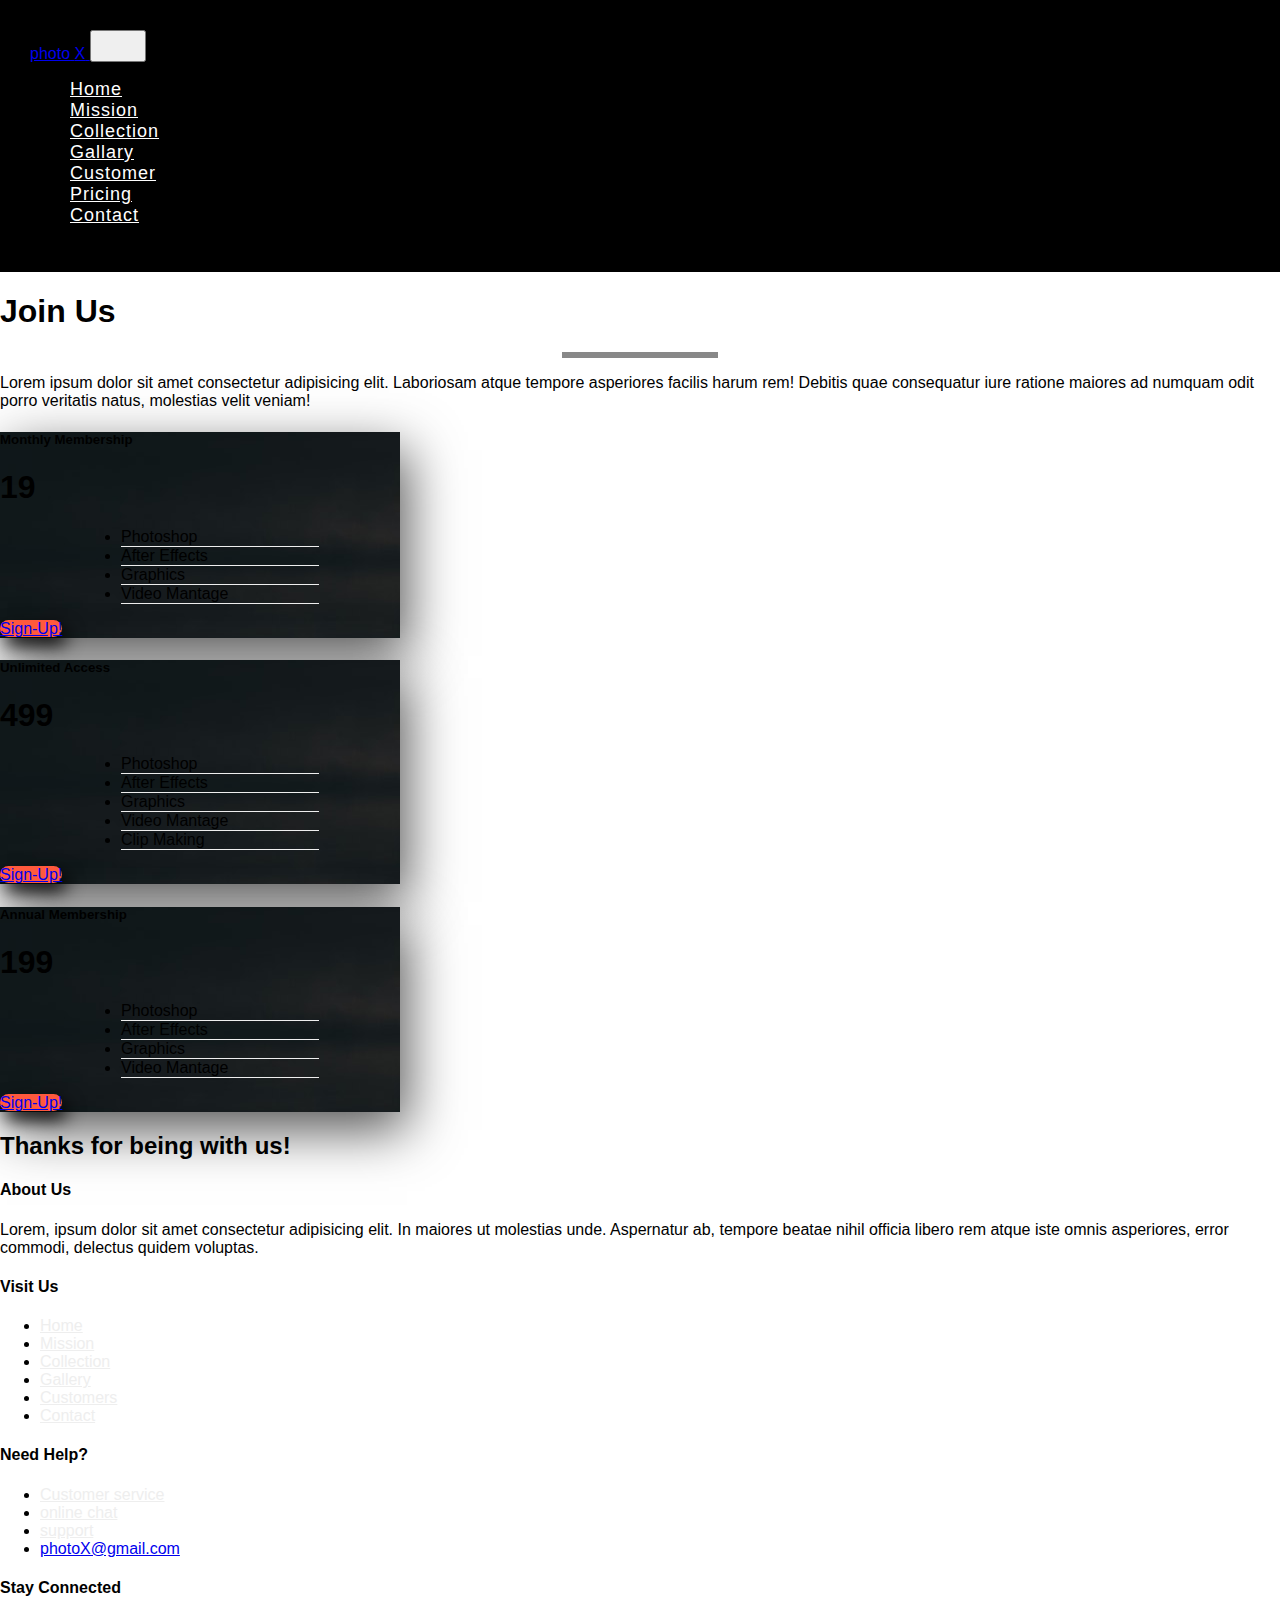
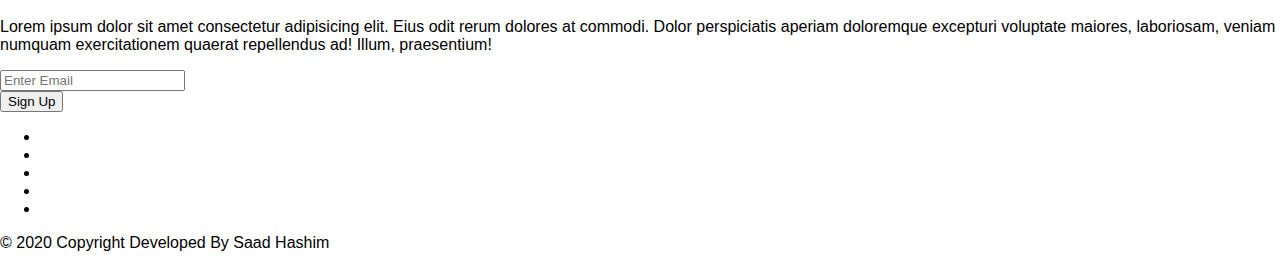
<file: Photo-X/pricing.html>
<!DOCTYPE html>
<html>

<head>
    <title>PhotoX - Pricing</title>
    <link rel="title icon" type="image/png" href="./images/title-img.png">
    <link rel="stylesheet" href="https://stackpath.bootstrapcdn.com/bootstrap/4.1.1/css/bootstrap.min.css"
        integrity="sha384-WskhaSGFgHYWDcbwN70/dfYBj47jz9qbsMId/iRN3ewGhXQFZCSftd1LZCfmhktB" crossorigin="anonymous">
    <link rel="stylesheet" href="https://use.fontawesome.com/releases/v5.0.13/css/all.css"
        integrity="sha384-DNOHZ68U8hZfKXOrtjWvjxusGo9WQnrNx2sqG0tfsghAvtVlRW3tvkXWZh58N9jp" crossorigin="anonymous">
    <link rel="stylesheet" type="text/css" media="screen" href="style.css" />
</head>

<body data-spy="scroll" data-target="#main-nav" id="home">

    <nav class="navbar navbar-expand-lg navbar-menu" id="main-nav">
        <a href="./index.html" class="navbar-brand text-light text-uppercase">
            <span class="h2">photo</span>
            <span class="h1">X</span>
        </a>
        <button data-toggle="collapse" data-target="#nav" class="navbar-toggler nav-btn">
            <div class="bg-white line1"></div>
            <div class="bg-white line2"></div>
            <div class="bg-white line3"></div>
        </button>

        <div class="collapse navbar-collapse justify-content-end" id="nav">
            <ul class="navbar-nav">
                <li class="nav-item">
                    <a class="nav-link m-2 menu-item" href="./index.html">Home</a>
                </li>
                <li class="nav-item">
                    <a class="nav-link m-2 menu-item" href="./mission.html">Mission</a>
                </li>
                <li class="nav-item">
                    <a class="nav-link m-2 menu-item" href="./collection.html">Collection</a>
                </li>
                <li class="nav-item">
                    <a class="nav-link m-2 menu-item" href="./gallary.html">Gallary</a>
                </li>
                <li class="nav-item">
                    <a class="nav-link m-2 menu-item" href="./customer.html">Customer</a>
                </li>
                <li class="nav-item">
                    <a class="nav-link m-2 menu-item" href="./pricing.html">Pricing</a>
                </li>
                <li class="nav-item">
                    <a class="nav-link m-2 menu-item" href="./contact.html">Contact</a>
                </li>
            </ul>
        </div>
    </nav>

    <section class="p-5" id="pricing">
        <div class="container-fluid">
            <div class="row text-muted text-center">
                <div class="col m-5">
                    <h1 class="display-4 mb-4">Join Us</h1>
                    <div class="underline-dark mb-4"></div>
                    <p class="lead">Lorem ipsum dolor sit amet consectetur adipisicing elit. Laboriosam atque tempore asperiores facilis
                        harum rem! Debitis quae consequatur iure ratione maiores ad numquam odit porro veritatis natus, molestias
                        velit veniam!</p>
                </div>
            </div>

            <div class="row">
                <div class="col-lg-4 col-md-4">
                    <div class="card card-1 text-light py-4 my-4 mx-auto">
                        <div class="card-body text-center">
                            <h5 class="text-uppercase font-weight-bold mb-5">Monthly Membership</h5>
                            <h1 class="display-4">
                                <i class="fas fa-dollar-sign"></i>19</h1>
                            <ul class="list-unstyled">
                                <li class="font-weight-bold card-list-item py-3">Photoshop</li>
                                <li class="font-weight-bold card-list-item py-3">After Effects</li>
                                <li class="font-weight-bold card-list-item py-3">Graphics</li>
                                <li class="font-weight-bold card-list-item border-0 py-3">Video Mantage</li>
                            </ul>
                            <a href="#" class="btn text-uppercase text-light font-weight-bold price-card-button">Sign-Up!</a>
                        </div>
                    </div>
                </div>
                <div class="col-lg-4 col-md-4">
                    <div class="card card-2 text-light py-4 my-4 mx-auto">
                        <div class="card-body text-center">
                            <h5 class="text-uppercase font-weight-bold mb-5">Unlimited Access</h5>
                            <h1 class="display-4">
                                <i class="fas fa-dollar-sign"></i>499</h1>
                            <ul class="list-unstyled">
                                <li class="font-weight-bold card-list-item py-3">Photoshop</li>
                                <li class="font-weight-bold card-list-item py-3">After Effects</li>
                                <li class="font-weight-bold card-list-item py-3">Graphics</li>
                                <li class="font-weight-bold card-list-item py-3">Video Mantage</li>
                                <li class="font-weight-bold card-list-item border-0 py-3">Clip Making</li>
                            </ul>
                            <a href="#" class="btn text-uppercase text-light font-weight-bold price-card-button">Sign-Up!</a>
                        </div>
                    </div>
                </div>
                <div class="col-lg-4 col-md-4">
                    <div class="card card-3 text-light py-4 my-4 mx-auto">
                        <div class="card-body text-center">
                            <h5 class="text-uppercase font-weight-bold mb-5">Annual Membership</h5>
                            <h1 class="display-4">
                                <i class="fas fa-dollar-sign"></i>199</h1>
                            <ul class="list-unstyled">
                                <li class="font-weight-bold card-list-item py-3">Photoshop</li>
                                <li class="font-weight-bold card-list-item py-3">After Effects</li>
                                <li class="font-weight-bold card-list-item py-3">Graphics</li>
                                <li class="font-weight-bold card-list-item border-0 py-3">Video Mantage</li>
                            </ul>
                            <a href="#" class="btn text-uppercase text-light font-weight-bold price-card-button">Sign-Up!</a>
                        </div>
                    </div>
                </div>
            </div>
            <div class="my-5 text-center">
                <h2 class="text-muted mb-4">Thanks for being with us!</h2>
                <i class="fas fa-coffee fa-3x"></i>
            </div>
        </div>
    </section>


    <footer class="bg-dark px-5">
        <div class="container-fluid">
            <div class="row text-light py-4">
                <div class="col-lg-4 col-sm-6">
                    <h4 pb-3>About Us</h4>
                    <p class="small">Lorem, ipsum dolor sit amet consectetur adipisicing elit. In maiores ut molestias
                        unde. Aspernatur ab,
                        tempore beatae nihil officia libero rem atque iste omnis asperiores, error commodi, delectus
                        quidem
                        voluptas.</p>
                </div>
                <div class="col-lg-2 col-sm-6">
                    <h4 class="pb-3">Visit Us</h4>
                    <ul class="list-unstyled">
                        <li><a href="#" class="form-link">Home</a></li>
                        <li><a href="#" class="form-link">Mission</a></li>
                        <li><a href="#" class="form-link">Collection</a></li>
                        <li><a href="#" class="form-link">Gallery</a></li>
                        <li><a href="#" class="form-link">Customers</a></li>
                        <li><a href="#" class="form-link">Contact</a></li>
                    </ul>
                </div>
                <div class="col-lg-2 col-sm-6">
                    <h4 class="pb-3">Need Help?</h4>
                    <ul class="list-unstyled">
                        <li><a href="#" class="text-uppercase form-link">Customer service</a></li>
                        <li><a href="#" class="text-uppercase form-link">online chat</a></li>
                        <li><a href="#" class="text-uppercase form-link">support</a></li>
                        <li><a href="#" class="text-info">photoX@gmail.com</a></li>
                    </ul>
                </div>
                <div class="col-lg-4 col-sm-6">
                    <h4 class="pb-3">Stay Connected</h4>
                    <p class="small">
                        Lorem ipsum dolor sit amet consectetur adipisicing elit. Eius odit rerum dolores at commodi.
                        Dolor perspiciatis aperiam doloremque excepturi voluptate maiores, laboriosam, veniam numquam
                        exercitationem quaerat repellendus ad! Illum, praesentium!
                    </p>
                    <form>
                        <div class="input-group">
                            <input type="text" placeholder="Enter Email" class="form-control">
                            <div class="input-group-append">
                                <button type="button"
                                    class="btn btn-danger text-white text-uppercase font-weight-bold">Sign Up</button>
                            </div>
                        </div>
                    </form>
                    <ul class="list-inline mt-3">
                        <li class="list-inline-item"><i class="fab fa-facebook-square fa-2x text-primary"></i></li>
                        <li class="list-inline-item"><i class="fab fa-google-plus fa-2x text-danger"></i></li>
                        <li class="list-inline-item"><i class="fab fa-instagram fa-2x text-danger"></i></li>
                        <li class="list-inline-item"><i class="fab fa-twitter fa-2x text-info"></i></li>
                        <li class="list-inline-item"><i class="fab fa-youtube fa-2x text-danger"></i></li>
                    </ul>
                </div>
            </div>
            <div class="row">
                <div class="col text-center text-light border-top pt-3">
                    <p>&copy; 2020 Copyright Developed By Saad Hashim</p>
                </div>
            </div>
        </div>
    </footer>

    <script src="https://code.jquery.com/jquery-3.3.1.js"
        integrity="sha256-2Kok7MbOyxpgUVvAk/HJ2jigOSYS2auK4Pfzbm7uH60=" crossorigin="anonymous"></script>
    <script src="https://cdnjs.cloudflare.com/ajax/libs/popper.js/1.14.3/umd/popper.min.js"
        integrity="sha384-ZMP7rVo3mIykV+2+9J3UJ46jBk0WLaUAdn689aCwoqbBJiSnjAK/l8WvCWPIPm49"
        crossorigin="anonymous"></script>
    <script src="https://stackpath.bootstrapcdn.com/bootstrap/4.1.1/js/bootstrap.min.js"
        integrity="sha384-smHYKdLADwkXOn1EmN1qk/HfnUcbVRZyYmZ4qpPea6sjB/pTJ0euyQp0Mk8ck+5T"
        crossorigin="anonymous"></script>

    <script src="app.js"></script>
    <script>
        $('body').scrollspy({ target: '#main-nav' });

        $('#main-nav a').on('click', function (e) {
            if (this.hash !== "") {
                e.preventDefault();

                const hash = this.hash;
                $('html, body').animate({
                    scrollTop: $(hash).offset().top
                }, 800, function () {
                    window.location.hash = hash;
                });
            }
        });
    </script>
</body>

</html>
</file>
<file: Photo-X/style.css>
body{
    padding: 0%;
    margin: 0%;
    font-family: Arial, Helvetica, sans-serif;
}

/* Header */

header{
    background: url('./images/header-img.jpeg') no-repeat center center / cover;
    height: 100vh;   
}

/* Navbar */
.navbar-menu{
    padding: 30px;
    background: linear-gradient(rgba(0,0,0,1),rgba(0,0,0,1));
    transition: all .7s;

}

.line1 , .line2 , .line3{
    width: 30px;
    margin: 5px;
    height: 2px;
    transition: all .6s;
}
.menu-item{
    font-size: 18px;
    letter-spacing: 1px;
    color: white;
    transition: all .7s;
    
}

.menu-item:hover{
    color: #70aed2;    
}
.custom-nav{
    padding: 2px 30px;
}
.change .line1{
    transform: rotate(-45deg) translate(-5px,6px);
}
.change .line2{
    opacity: 0;
}
.change .line3{
    transform: rotate(45deg) translate(-5px,-6px);
} 

/* End Navbar */
/* Banner */
.banner{
    position: absolute;
    top:50%;
    left:50%;
    transform: translate(-50%,-50%);
    width: 80%;
}
.banner-heading{
    animation-name: anim;
    animation-duration: 3s;
}
.banner-par{
    animation-name: anim;
    animation-duration: 5s;
    animation-delay: .7s;
    animation-fill-mode: backwards;
}

@keyframes anim{
    0%{
        transform: translateX(-150px);
        opacity: 0;
    }
    100%{
        transform: translate(0);
        opacity: (1);
    }
}

/* Banner End */

/* Mission */

.mission{
    background-color: rgb(48, 47, 47);
    padding: 200px;
}
.underline{
    width: 150px;
    border: 3px solid white;
    margin: auto;
}

.fromleft{
    animation-name: fromLeft;
    animation-duration: 3s;
}

.fromright{
    animation-name: fromRight;
    animation-duration: 3s;
}
@keyframes fromLeft{
    0%{
        transform: translateX(-120px);
        opacity: 0;
    }
    100%{
        transform: translateX(0);
        opacity: 1;
    }
}
@keyframes fromRight{
    0%{
        transform: translateX(70px);
        opacity: 0;
    }
    100%{
        transform: translateX(0);
        opacity: 1;
    }
}

/* End Mission */

/* Collection  */
.card-shadow{
    box-shadow: 5px 8px 20px #444;
}
.heading{
    position: absolute;
    top: 70%;
    right: 15px;
    font-size: 14px;
    letter-spacing: 1px;
    background-color: #222; 
    width: 70%;
    cursor: pointer;
    opacity: .7;
    transition: all .5s;
}
.heading:hover{
    opacity: 1;
}
/* End Collection  */

/* Gallary */
.underline-dark{
    width: 150px;
    border: 3px solid #888;
    margin: auto;
}
.gallary-list-item{
    color: #777;
    cursor: pointer;
    user-select: none;
    transition: .5s;
}

.item-active{
    color: #70aed2;
}
/* End Gallary */

/* Customer */
.customer{
    background-color: #151f20;
}

/* End Customer */

/* Pricing  */

.card-1, .card-2, .card-3 {
    background: url('images/pricing-card-bg.jpeg');
    box-shadow: 7px 18px 50px #555;
    max-width: 400px;
}
.card-list-item{
    border-bottom: 1px groove #eee;
    width: 55%;
    margin: auto;
}
.price-card-button{
    background:#ff593d;
    width: 130px;
    border-radius: 25px;
    box-shadow: 5px 8px 18px #000;
    transform: all .2s;
}
.price-card-button:hover{
    background: #f9793d;
    transform: translateY(-2px);
}
.movefromleft{
    animation-name: moveFromLeft;
    animation-duration:2s;
}
.movefromright{
    animation-name: moveFromRight;
    animation-duration:2s;
}
.movefrombottom{
    animation-name: moveFromBottom;
    animation-duration:2s;
}

@keyframes moveFromLeft{
    0%{
        transform: translateX(-100px);
        opacity: 0;
    }
    100%{
        transform: translateX(0);
        opacity: 1;
    }
}

@keyframes moveFromRight{
    0%{
        transform: translateX(100px);
        opacity: 0;
    }
    100%{
        transform: translateX(0);
        opacity: 1;
    }
}
@keyframes moveFromBottom{
    0%{
        transform: translateY(100px);
        opacity: 0;
    }
    100%{
        transform: translateY(0);
        opacity: 1;
    }
}
/* End Pricing  */


/* Contact */
.contact{
    background:url('./images/form-img.jpeg');
    background-position: center;
}
.input{
    background: transparent;
    border-color: transparent;
    border-bottom: 2px solid #ccc; 
    border-radius: 0;
    color: white;
}
.input:focus{
    background: transparent;
    border-color: transparent;
    box-shadow: none;
    color: #fff;
    border-bottom: 2px solid #ff593d;
    transition: all .8s;
}
.submit-button{
    background: #ff593d;
    color: #eee;
    transition: all .3s;
}
.submit-button:hover{
    background: #f9793d;
    transform: translateY(-3px);
}
.label{
    color: rgb(255, 255, 255);
    display: block;
    margin-top: -70px;
    margin-left: 4px;
    font-size: 13px;
    transition: all .3s;
}

.input:placeholder-shown + .label{ /* + means next sibling */
    transform: translate(20px,20px);
    opacity: 0;
    visibility: hidden;
}

@media (max-width:992px){
    .contact {
        background: linear-gradient(rgba(21,31,32,1),rgba(21,31,32,.95));
    }
    .contact-form{
        width: 80%;
        margin: auto;
    }
}
/* End Contact */

/* Footer */
.form-link{
    color: #eee;
    transition: all .4s;
}
.form-link:hover{
    color: #70aed2;
    text-decoration: none;
}
/* End Footer */
</file>
